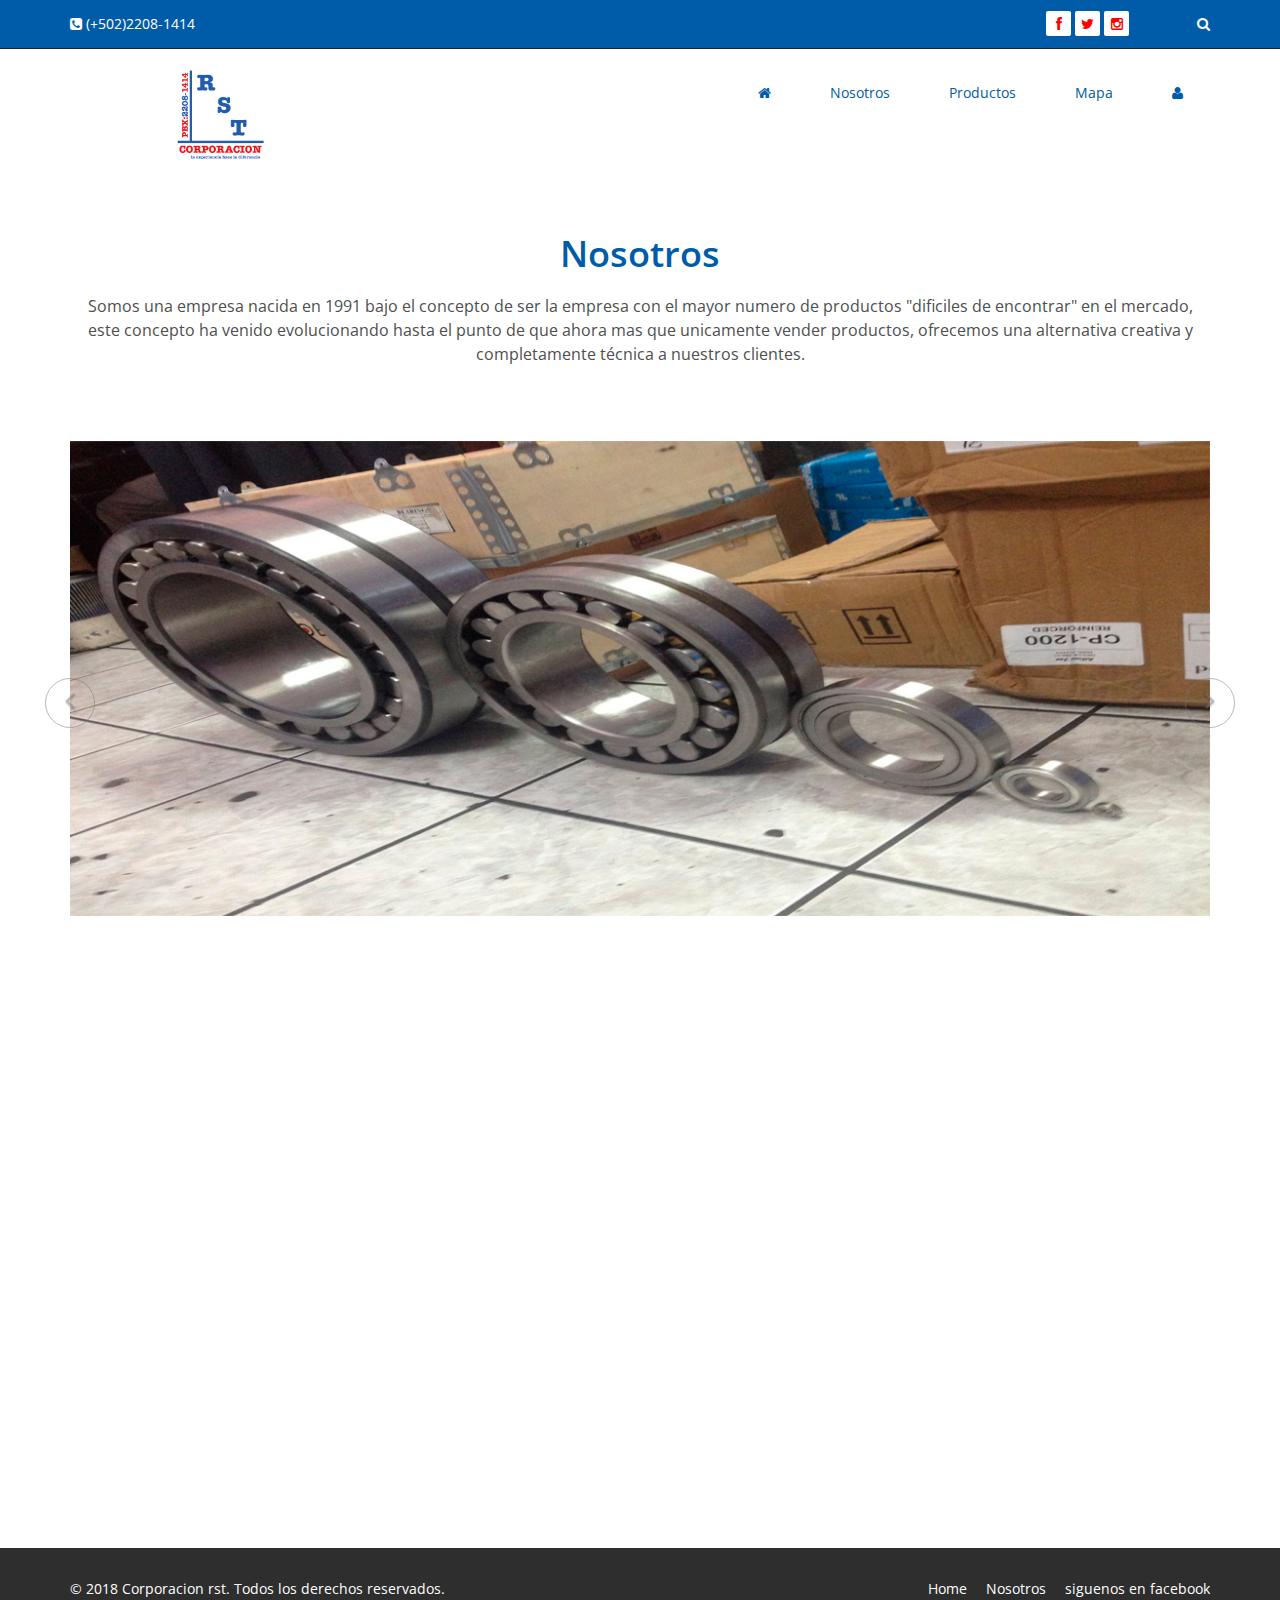
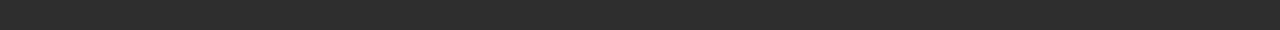
<file: about-us.html>
<!DOCTYPE html>
<html lang="en">
<head>
    <meta charset="utf-8">
    <meta name="viewport" content="width=device-width, initial-scale=1.0">
    <meta name="description" content="">
    <meta name="author" content="">
    <title>Corporacion RST| Bienvenido</title>
    <link href="css/bootstrap.min.css" rel="stylesheet">
    <link href="css/font-awesome.min.css" rel="stylesheet">
    <link href="css/prettyPhoto.css" rel="stylesheet">
    <link href="css/animate.min.css" rel="stylesheet">
    <link href="css/main.css" rel="stylesheet">
    <link href="css/responsive.css" rel="stylesheet">
    <!--[if lt IE 9]>
    <script src="js/html5shiv.js"></script>
    <script src="js/respond.min.js"></script>
    <![endif]-->       
    <link rel="shortcut icon" href="images/ico/favicon.ico">
    <link rel="apple-touch-icon-precomposed" sizes="144x144" href="images/ico/apple-touch-icon-144-precomposed.png">
    <link rel="apple-touch-icon-precomposed" sizes="114x114" href="images/ico/apple-touch-icon-114-precomposed.png">
    <link rel="apple-touch-icon-precomposed" sizes="72x72" href="images/ico/apple-touch-icon-72-precomposed.png">
    <link rel="apple-touch-icon-precomposed" href="images/ico/apple-touch-icon-57-precomposed.png">
</head><!--/head-->
<body>

    <header id="header">
        <div class="top-bar">
            <div class="container">
                <div class="row">
                    <div class="col-sm-6 col-xs-4">
                        <div class="top-number"><p><i class="fa fa-phone-square"></i>  (+502)2208-1414</p></div>
                    </div>
                    <div class="col-sm-6 col-xs-8">
                       <div class="social">
                            <ul class="social-share">
                                <li><a href="https://www.facebook.com/corporacionrst"><i class="fa fa-facebook"></i></a></li>
                                <li><a href="https://www.twitter.com/corporacionrst"><i class="fa fa-twitter"></i></a></li>
                                <li><a href="https://www.instagram.com/corporacionrst"><i class="fa fa-instagram"></i></a></li>
                            </ul>
                            <div class="search">
                                <form role="form">
                                    <input type="text" class="search-form" autocomplete="off" placeholder="Search">
                                    <i class="fa fa-search"></i>
                                </form>
                           </div>
                       </div>
                    </div>
                </div>
            </div><!--/.container-->
        </div><!--/.top-bar-->

        <nav class="navbar navbar-inverse" role="banner">
            <div class="container">
                <div class="navbar-header">
                    <button type="button" class="navbar-toggle" data-toggle="collapse" data-target=".navbar-collapse">
                        <span class="sr-only">Toggle navigation</span>
                        <span class="icon-bar"></span>
                        <span class="icon-bar"></span>
                        <span class="icon-bar"></span>
                    </button>
                    <a class="navbar-brand" href="index.html"><img src="images/logo.gif" alt="logo" height="100" width="200"></a>
                </div>
                
                <div class="collapse navbar-collapse navbar-right">
                    <ul class="nav navbar-nav">
                        <li><a href="index.html"><i class="fa fa-home"></i></a></li>
                        <li><a href="about-us.html">Nosotros</a></li>
                        <li><a href="portfolio.html">Productos</a></li>
                        <li><a href="contact-us.html">Mapa</a></li>
                        <li><a href="login"><i class="fa fa-user"></i></a></li>
                                                
                    </ul>
                </div>
            </div><!--/.container-->
        </nav><!--/nav-->
        
    </header><!--/header-->








    <section id="about-us">
        <div class="container">
			<div class="center wow fadeInDown">
				<h2>Nosotros</h2>
				<p class="lead">Somos una empresa nacida en 1991 bajo el concepto de ser la empresa con el mayor numero de productos "dificiles de encontrar" en el mercado, este concepto ha venido evolucionando hasta el punto de que ahora mas que unicamente vender productos, ofrecemos una alternativa creativa y completamente técnica a nuestros clientes.</p>
			</div>
			
			<!-- about us slider -->
			<div id="about-slider">
				<div id="carousel-slider" class="carousel slide" data-ride="carousel">
					<!-- Indicators -->
				  	<ol class="carousel-indicators visible-xs">
					    <li data-target="#carousel-slider" data-slide-to="0" class="active"></li>
					    <li data-target="#carousel-slider" data-slide-to="1"></li>
					    <li data-target="#carousel-slider" data-slide-to="2"></li>
				  	</ol>

					<div class="carousel-inner">
						<div class="item active">
							<img src="images/slider_one.jpg" class="img-responsive" alt=""> 
					   </div>
					   <div class="item">
							<img src="images/slider_one.jpg" class="img-responsive" alt=""> 
					   </div> 
					   <div class="item">
							<img src="images/slider_one.jpg" class="img-responsive" alt=""> 
					   </div> 
					</div>
					
					<a class="left carousel-control hidden-xs" href="#carousel-slider" data-slide="prev">
						<i class="fa fa-angle-left"></i> 
					</a>
					
					<a class=" right carousel-control hidden-xs"href="#carousel-slider" data-slide="next">
						<i class="fa fa-angle-right"></i> 
					</a>
				</div> <!--/#carousel-slider-->
			</div><!--/#about-slider-->
			
			
			<!-- Our Skill -->
			<div class="skill-wrap clearfix">
			
				<div class="center wow fadeInDown">
					<h2>Eficiencia</h2>
					<p class="lead">Como parte de la filosofía fundad en 1991, nos hemos enfocado en buscar soluciones a productos que incluso pueden estar descontinuados, entre los cuales resaltamos los siguientes:</p>
				</div>
				
				<div class="row">
		
					<div class="col-sm-3">
						<div class="sinlge-skill wow fadeInDown" data-wow-duration="1000ms" data-wow-delay="300ms">
							<div class="joomla-skill">                                   
								<p><em>95%</em></p>
								<p>Cojinetes</p>
							</div>
						</div>
					</div>
					
					 <div class="col-sm-3">
						<div class="sinlge-skill wow fadeInDown" data-wow-duration="1000ms" data-wow-delay="600ms">
							<div class="html-skill">                                  
								<p><em>98%</em></p>
								<p>Chumaceras</p>
							</div>
						</div>
					</div>
					
					<div class="col-sm-3">
						<div class="sinlge-skill wow fadeInDown" data-wow-duration="1000ms" data-wow-delay="900ms">
							<div class="css-skill">                                    
								<p><em>80%</em></p>
								<p>Automotriz</p>
							</div>
						</div>
					</div>
					
					 <div class="col-sm-3">
						<div class="sinlge-skill wow fadeInDown" data-wow-duration="1000ms" data-wow-delay="1200ms">
							<div class="wp-skill">
								<p><em>90%</em></p>
								<p>Tramsisión</p>                                     
							</div>
						</div>
					</div>
					
				</div>
	
            </div><!--/.our-skill-->
			
</section>










    <footer id="footer" class="midnight-blue">
        <div class="container">
            <div class="row">
                <div class="col-sm-6">
                    &copy; 2018 <a target="_blank" href="https://www.corporacionrst.com/" title="La experiencia hace la diferencia">Corporacion rst</a>. Todos los derechos reservados.
                </div>
                <div class="col-sm-6">
                    <ul class="pull-right">
                        <li><a href="/">Home</a></li>
                        <li><a href="/nosotros">Nosotros</a></li>
                        <li><a href="https://www.facebook.com/corporacionrst">siguenos en facebook</a></li>
                    </ul>
                </div>
            </div>
        </div>
    </footer><!--/#footer-->

    <script src="js/jquery.js"></script>
    <script src="js/bootstrap.min.js"></script>
    <script src="js/jquery.prettyPhoto.js"></script>
    <script src="js/jquery.isotope.min.js"></script>
    <script src="js/main.js"></script>
    <script src="js/wow.min.js"></script>
</body>
</html>
</file>
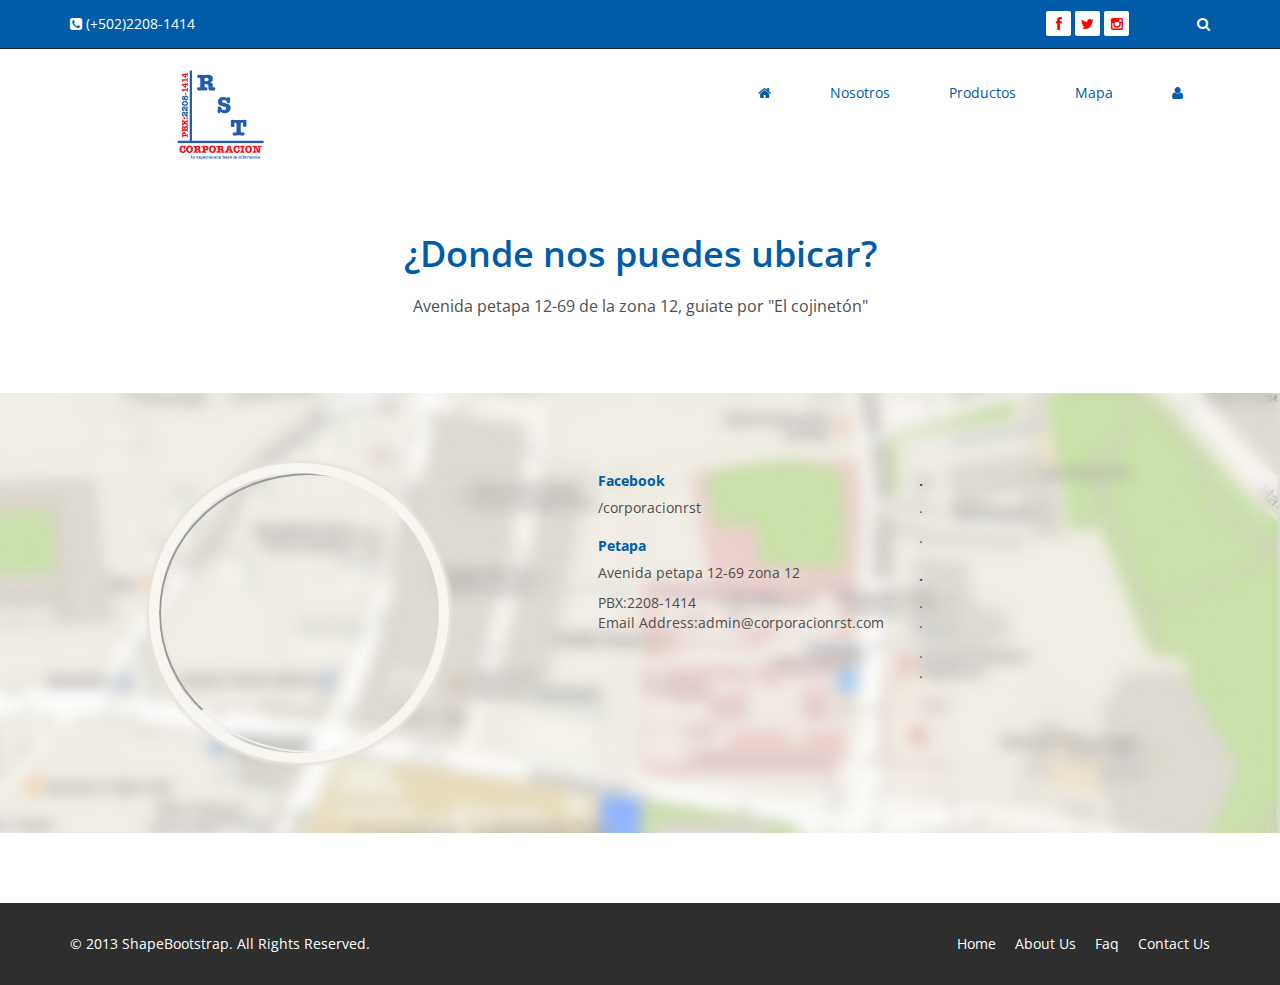
<file: contact-us.html>
<!DOCTYPE html>
<html lang="en">
<head>
    <meta charset="utf-8">
    <meta name="viewport" content="width=device-width, initial-scale=1.0">
    <meta name="description" content="">
    <meta name="author" content="">
    <title>Corporacion RST| Bienvenido</title>
    <link href="css/bootstrap.min.css" rel="stylesheet">
    <link href="css/font-awesome.min.css" rel="stylesheet">
    <link href="css/prettyPhoto.css" rel="stylesheet">
    <link href="css/animate.min.css" rel="stylesheet">
    <link href="css/main.css" rel="stylesheet">
    <link href="css/responsive.css" rel="stylesheet">
    <!--[if lt IE 9]>
    <script src="js/html5shiv.js"></script>
    <script src="js/respond.min.js"></script>
    <![endif]-->       
    <link rel="shortcut icon" href="images/ico/favicon.ico">
    <link rel="apple-touch-icon-precomposed" sizes="144x144" href="images/ico/apple-touch-icon-144-precomposed.png">
    <link rel="apple-touch-icon-precomposed" sizes="114x114" href="images/ico/apple-touch-icon-114-precomposed.png">
    <link rel="apple-touch-icon-precomposed" sizes="72x72" href="images/ico/apple-touch-icon-72-precomposed.png">
    <link rel="apple-touch-icon-precomposed" href="images/ico/apple-touch-icon-57-precomposed.png">
</head><!--/head-->
<body>

    <header id="header">
        <div class="top-bar">
            <div class="container">
                <div class="row">
                    <div class="col-sm-6 col-xs-4">
                        <div class="top-number"><p><i class="fa fa-phone-square"></i>  (+502)2208-1414</p></div>
                    </div>
                    <div class="col-sm-6 col-xs-8">
                       <div class="social">
                            <ul class="social-share">
                                <li><a href="https://www.facebook.com/corporacionrst"><i class="fa fa-facebook"></i></a></li>
                                <li><a href="https://www.twitter.com/corporacionrst"><i class="fa fa-twitter"></i></a></li>
                                <li><a href="https://www.instagram.com/corporacionrst"><i class="fa fa-instagram"></i></a></li>
                            </ul>
                            <div class="search">
                                <form role="form">
                                    <input type="text" class="search-form" autocomplete="off" placeholder="Search">
                                    <i class="fa fa-search"></i>
                                </form>
                           </div>
                       </div>
                    </div>
                </div>
            </div><!--/.container-->
        </div><!--/.top-bar-->

        <nav class="navbar navbar-inverse" role="banner">
            <div class="container">
                <div class="navbar-header">
                    <button type="button" class="navbar-toggle" data-toggle="collapse" data-target=".navbar-collapse">
                        <span class="sr-only">Toggle navigation</span>
                        <span class="icon-bar"></span>
                        <span class="icon-bar"></span>
                        <span class="icon-bar"></span>
                    </button>
                    <a class="navbar-brand" href="index.html"><img src="images/logo.gif" alt="logo" height="100" width="200"></a>
                </div>
                
                <div class="collapse navbar-collapse navbar-right">
                    <ul class="nav navbar-nav">
                        <li><a href="index.html"><i class="fa fa-home"></i></a></li>
                        <li><a href="about-us.html">Nosotros</a></li>
                        <li><a href="portfolio.html">Productos</a></li>
                        <li><a href="contact-us.html">Mapa</a></li>
                        <li><a href="login"><i class="fa fa-user"></i></a></li>
                                                
                    </ul>
                </div>
            </div><!--/.container-->
        </nav><!--/nav-->
        
    </header><!--/header-->

















    <section id="contact-info">
        <div class="center">                
            <h2>¿Donde nos puedes ubicar?</h2>
            <p class="lead">Avenida petapa 12-69 de la zona 12, guiate por "El cojinetón"</p>
        </div>
        <div class="gmap-area">
            <div class="container">
                <div class="row">
                    <div class="col-sm-5 text-center">
                        <div class="gmap">
                            <iframe src="https://www.google.com/maps/d/u/0/embed?mid=167PYazxKLZcn0lWR_Ab3N_bYQ_OOHtBz" width="640" height="480"></iframe>

                        </div>
                    </div>

                    <div class="col-sm-7 map-content">
                        <ul class="row">
                            <li class="col-sm-6">
                                <address>
                                    <h5>Facebook</h5>
                                    <p>/corporacionrst</p>
                                    </address>

                                <address>
                                    <h5>Petapa</h5>
                                    <p>Avenida petapa 12-69 zona 12</p>                                
                                    <p>PBX:2208-1414 <br>
                                    Email Address:admin@corporacionrst.com</p>
                                </address>
                            </li>


                            <li class="col-sm-6">
                                <address>
                                    <h5>.</h5>
                                    <p>.</p>
                                    <p>.</p>
                                </address>

                                <address>
                                    <h5>.</h5>
                                    <p>.<br>
                                    .</p>
                                    <p>.<br>
                                    .</p>
                                </address>
                            </li>
                        </ul>
                    </div>
                </div>
            </div>
        </div>
    </section>  <!--/gmap_area -->



















    <footer id="footer" class="midnight-blue">
        <div class="container">
            <div class="row">
                <div class="col-sm-6">
                    &copy; 2013 <a target="_blank" href="https://shapebootstrap.net/" title="Free Twitter Bootstrap WordPress Themes and HTML templates">ShapeBootstrap</a>. All Rights Reserved.
                </div>
                <div class="col-sm-6">
                    <ul class="pull-right">
                        <li><a href="#">Home</a></li>
                        <li><a href="#">About Us</a></li>
                        <li><a href="#">Faq</a></li>
                        <li><a href="#">Contact Us</a></li>
                    </ul>
                </div>
            </div>
        </div>
    </footer><!--/#footer-->

    <script src="js/jquery.js"></script>
    <script src="js/bootstrap.min.js"></script>
    <script src="js/jquery.prettyPhoto.js"></script>
    <script src="js/jquery.isotope.min.js"></script>
    <script src="js/main.js"></script>
    <script src="js/wow.min.js"></script>
</body>
</html>
</file>
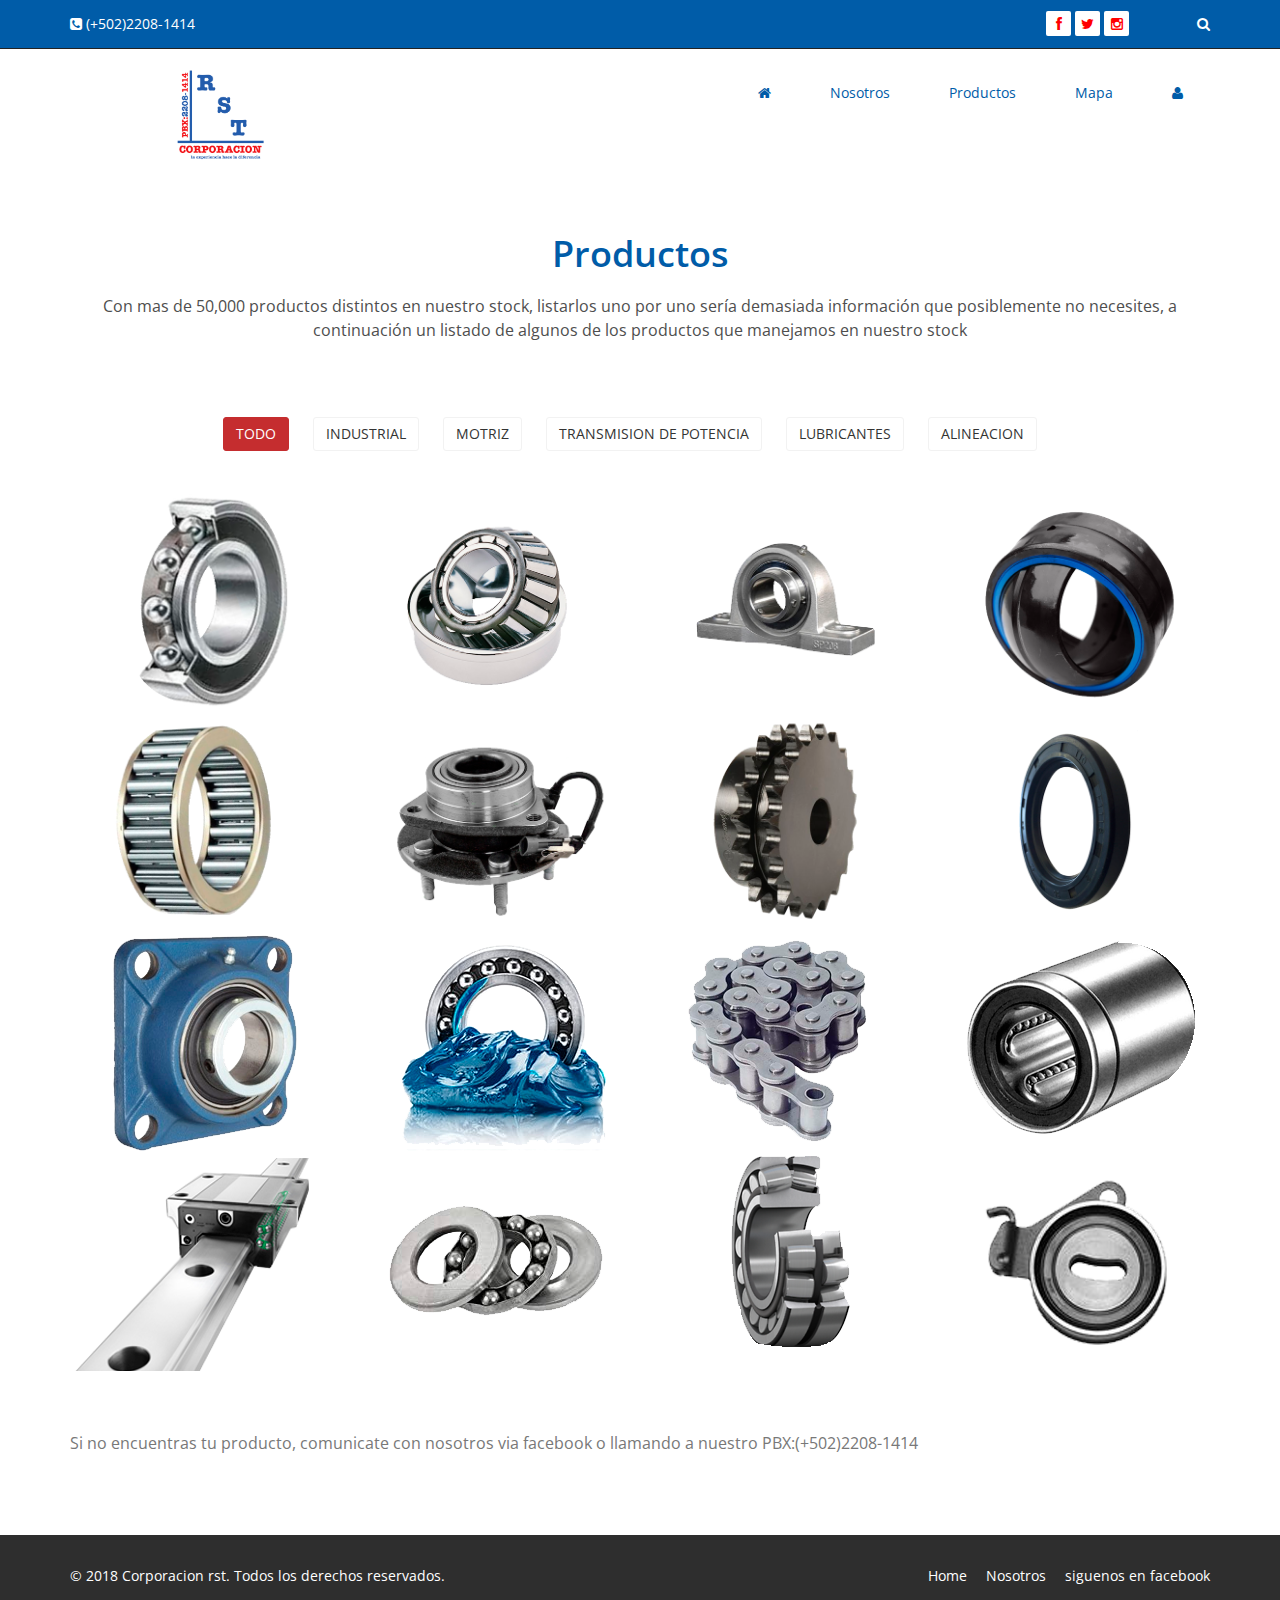
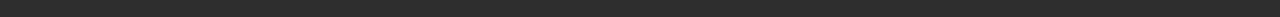
<file: portfolio.html>
<!DOCTYPE html>
<html lang="en">
<head>
    <meta charset="utf-8">
    <meta name="viewport" content="width=device-width, initial-scale=1.0">
    <meta name="description" content="">
    <meta name="author" content="">
    <title>Corporacion RST| Bienvenido</title>
    <link href="css/bootstrap.min.css" rel="stylesheet">
    <link href="css/font-awesome.min.css" rel="stylesheet">
    <link href="css/prettyPhoto.css" rel="stylesheet">
    <link href="css/animate.min.css" rel="stylesheet">
    <link href="css/main.css" rel="stylesheet">
    <link href="css/responsive.css" rel="stylesheet">
    <!--[if lt IE 9]>
    <script src="js/html5shiv.js"></script>
    <script src="js/respond.min.js"></script>
    <![endif]-->       
    <link rel="shortcut icon" href="images/ico/favicon.ico">
    <link rel="apple-touch-icon-precomposed" sizes="144x144" href="images/ico/apple-touch-icon-144-precomposed.png">
    <link rel="apple-touch-icon-precomposed" sizes="114x114" href="images/ico/apple-touch-icon-114-precomposed.png">
    <link rel="apple-touch-icon-precomposed" sizes="72x72" href="images/ico/apple-touch-icon-72-precomposed.png">
    <link rel="apple-touch-icon-precomposed" href="images/ico/apple-touch-icon-57-precomposed.png">
</head><!--/head-->
<body>

    <header id="header">
        <div class="top-bar">
            <div class="container">
                <div class="row">
                    <div class="col-sm-6 col-xs-4">
                        <div class="top-number"><p><i class="fa fa-phone-square"></i>  (+502)2208-1414</p></div>
                    </div>
                    <div class="col-sm-6 col-xs-8">
                       <div class="social">
                            <ul class="social-share">
                                <li><a href="https://www.facebook.com/corporacionrst"><i class="fa fa-facebook"></i></a></li>
                                <li><a href="https://www.twitter.com/corporacionrst"><i class="fa fa-twitter"></i></a></li>
                                <li><a href="https://www.instagram.com/corporacionrst"><i class="fa fa-instagram"></i></a></li>
                            </ul>
                            <div class="search">
                                <form role="form">
                                    <input type="text" class="search-form" autocomplete="off" placeholder="Search">
                                    <i class="fa fa-search"></i>
                                </form>
                           </div>
                       </div>
                    </div>
                </div>
            </div><!--/.container-->
        </div><!--/.top-bar-->

        <nav class="navbar navbar-inverse" role="banner">
            <div class="container">
                <div class="navbar-header">
                    <button type="button" class="navbar-toggle" data-toggle="collapse" data-target=".navbar-collapse">
                        <span class="sr-only">Toggle navigation</span>
                        <span class="icon-bar"></span>
                        <span class="icon-bar"></span>
                        <span class="icon-bar"></span>
                    </button>
                    <a class="navbar-brand" href="index.html"><img src="images/logo.gif" alt="logo" height="100" width="200"></a>
                </div>
                
                <div class="collapse navbar-collapse navbar-right">
                    <ul class="nav navbar-nav">
                        <li><a href="index.html"><i class="fa fa-home"></i></a></li>
                        <li><a href="about-us.html">Nosotros</a></li>
                        <li><a href="portfolio.html">Productos</a></li>
                        <li><a href="contact-us.html">Mapa</a></li>
                        <li><a href="login"><i class="fa fa-user"></i></a></li>
                                                
                    </ul>
                </div>
            </div><!--/.container-->
        </nav><!--/nav-->
        
    </header><!--/header-->


















    <section id="portfolio">
        <div class="container">
            <div class="center">
               <h2>Productos</h2>
               <p class="lead">Con mas de 50,000 productos distintos en nuestro stock, listarlos uno por uno sería demasiada información que posiblemente no necesites, a continuación un listado de algunos de los productos que manejamos en nuestro stock</p>
            </div>
        

            <ul class="portfolio-filter text-center">
                <li><a class="btn btn-default active" href="#" data-filter="*">Todo</a></li>
                <li><a class="btn btn-default" href="#" data-filter=".industrial">industrial</a></li>
                <li><a class="btn btn-default" href="#" data-filter=".motriz">motriz</a></li>
                <li><a class="btn btn-default" href="#" data-filter=".Transmision">Transmision de potencia</a></li>
                <li><a class="btn btn-default" href="#" data-filter=".lub">Lubricantes</a></li>
                <li><a class="btn btn-default" href="#" data-filter=".alinea">Alineacion</a></li>
            </ul><!--/#portfolio-filter-->

            <div class="row">
                <div class="portfolio-items">
                    <div class="portfolio-item industrial motriz col-xs-12 col-sm-4 col-md-3">
                        <div class="recent-work-wrap">
                            <img class="img-responsive" src="images/portfolio/recent/item1.png" alt="">
                            <div class="overlay">
                                <div class="recent-work-inner">
                                    <h3><a href="#">Cojinete</a></h3>
                                    <p>Rigido de bolas</p>
                                </div> 
                            </div>
                        </div>
                    </div><!--/.portfolio-item-->

                    <div class="portfolio-item industrial motriz col-xs-12 col-sm-4 col-md-3">
                        <div class="recent-work-wrap">
                            <img class="img-responsive" src="images/portfolio/recent/item2.png" alt="">
                            <div class="overlay">
                                <div class="recent-work-inner">
                                    <h3><a href="#">Cojinete</a></h3>
                                    <p>Rodillos cónico</p>
                                </div> 
                            </div>
                        </div>          
                    </div><!--/.portfolio-item-->

                    <div class="portfolio-item industrial Transmision col-xs-12 col-sm-4 col-md-3">
                        <div class="recent-work-wrap">
                            <img class="img-responsive" src="images/portfolio/recent/item3.png" alt="">
                            <div class="overlay">
                                <div class="recent-work-inner">
                                    <h3><a href="#">Chumacera</a></h3>
                                    <p>De banco</p>
                                </div> 
                            </div>
                        </div>        
                    </div><!--/.portfolio-item-->

                    <div class="portfolio-item industrial alinea col-xs-12 col-sm-4 col-md-3">
                        <div class="recent-work-wrap">
                            <img class="img-responsive" src="images/portfolio/recent/item4.png" alt="">
                            <div class="overlay">
                                <div class="recent-work-inner">
                                    <h3><a href="#">Rotula</a></h3>
                                    <p>Ojo de buey</p>
                                </div> 
                            </div>
                        </div>           
                    </div><!--/.portfolio-item-->
          
                    <div class="portfolio-item industrial motriz alinea col-xs-12 col-sm-4 col-md-3">
                        <div class="recent-work-wrap">
                            <img class="img-responsive" src="images/portfolio/recent/item5.png" alt="">
                            <div class="overlay">
                                <div class="recent-work-inner">
                                    <h3><a href="#">Cojinete</a></h3>
                                    <p>Jaula de agujas</p>
                                </div> 
                            </div>
                        </div>      
                    </div><!--/.portfolio-item-->

                    <div class="portfolio-item motriz col-xs-12 col-sm-4 col-md-3">
                        <div class="recent-work-wrap">
                            <img class="img-responsive" src="images/portfolio/recent/item6.png" alt="">
                            <div class="overlay">
                                <div class="recent-work-inner">
                                    <h3><a href="#">Bufa</a></h3>
                                    <p>de rueda</p>
                                    
                                </div> 
                            </div>
                        </div>         
                    </div><!--/.portfolio-item-->

                    <div class="portfolio-item industrial Transmision col-xs-12 col-sm-4 col-md-3">
                        <div class="recent-work-wrap">
                            <img class="img-responsive" src="images/portfolio/recent/item7.png" alt="">
                            <div class="overlay">
                                <div class="recent-work-inner">
                                    <h3><a href="#">Sprocket</a></h3>
                                    <p>Dentado</p>
                                </div> 
                            </div>
                        </div>          
                    </div><!--/.portfolio-item-->

                    <div class="portfolio-item industrial motriz lub col-xs-12 col-sm-4 col-md-3">
                        <div class="recent-work-wrap">
                            <img class="img-responsive" src="images/portfolio/recent/item8.png" alt="">
                            <div class="overlay">
                                <div class="recent-work-inner">
                                    <h3><a href="#">Retenedor</a></h3>
                                    <p>De grasa</p>
                                   
                                </div> 
                            </div>
                        </div>          
                    </div><!--/.portfolio-item-->




                    <div class="portfolio-item industrial Transmision col-xs-12 col-sm-4 col-md-3">
                        <div class="recent-work-wrap">
                            <img class="img-responsive" src="images/portfolio/recent/item9.png" alt="">
                            <div class="overlay">
                                <div class="recent-work-inner">
                                    <h3><a href="#">Chumacera</a></h3>
                                    <p>De pared</p>
                                   
                                </div> 
                            </div>
                        </div>          
                    </div>
                    <div class="portfolio-item motriz  industrial lub col-xs-12 col-sm-4 col-md-3">
                        <div class="recent-work-wrap">
                            <img class="img-responsive" src="images/portfolio/recent/item10.png" alt="">
                            <div class="overlay">
                                <div class="recent-work-inner">
                                    <h3><a href="#">Grasa</a></h3>
                                    <p>Para rodamientos</p>
                                   
                                </div> 
                            </div>
                        </div>          
                    </div>
                    <div class="portfolio-item industrial Transmision col-xs-12 col-sm-4 col-md-3">
                        <div class="recent-work-wrap">
                            <img class="img-responsive" src="images/portfolio/recent/item11.png" alt="">
                            <div class="overlay">
                                <div class="recent-work-inner">
                                    <h3><a href="#">Cadena</a></h3>
                                    <p>De rodillos</p>
                                   
                                </div> 
                            </div>
                        </div>          
                    </div>
                    <div class="portfolio-item industrial alinea col-xs-12 col-sm-4 col-md-3">
                        <div class="recent-work-wrap">
                            <img class="img-responsive" src="images/portfolio/recent/item12.png" alt="">
                            <div class="overlay">
                                <div class="recent-work-inner">
                                    <h3><a href="#">Lineal</a></h3>
                                    <p>De bolas</p>
                                   
                                </div> 
                            </div>
                        </div>          
                    </div>



                    <div class="portfolio-item industrial alinea col-xs-12 col-sm-4 col-md-3">
                        <div class="recent-work-wrap">
                            <img class="img-responsive" src="images/portfolio/recent/item13.png" alt="">
                            <div class="overlay">
                                <div class="recent-work-inner">
                                    <h3><a href="#">Lineal</a></h3>
                                    <p>De carrito</p>
                                   
                                </div> 
                            </div>
                        </div>          
                    </div>
                    <div class="portfolio-item motriz alinea col-xs-12 col-sm-4 col-md-3">
                        <div class="recent-work-wrap">
                            <img class="img-responsive" src="images/portfolio/recent/item14.png" alt="">
                            <div class="overlay">
                                <div class="recent-work-inner">
                                    <h3><a href="#">Axial</a></h3>
                                    <p>De bolas</p>
                                   
                                </div> 
                            </div>
                        </div>          
                    </div>
                    <div class="portfolio-item industrial alinea col-xs-12 col-sm-4 col-md-3">
                        <div class="recent-work-wrap">
                            <img class="img-responsive" src="images/portfolio/recent/item15.png" alt="">
                            <div class="overlay">
                                <div class="recent-work-inner">
                                    <h3><a href="#">Rodillos</a></h3>
                                    <p>Esféricos</p>
                                   
                                </div> 
                            </div>
                        </div>          
                    </div>
                    <div class="portfolio-item motriz col-xs-12 col-sm-4 col-md-3">
                        <div class="recent-work-wrap">
                            <img class="img-responsive" src="images/portfolio/recent/item16.png" alt="">
                            <div class="overlay">
                                <div class="recent-work-inner">
                                    <h3><a href="#">Tensor</a></h3>
                                    <p>De Fajas</p>
                                   
                                </div> 
                            </div>
                        </div>          
                    </div>
                </div>
            </div>
            <h3>Si no encuentras tu producto, comunicate con nosotros via facebook o llamando a nuestro PBX:(+502)2208-1414</h3>
        </div>
    </section><!--/#portfolio-item-->
    

















    <footer id="footer" class="midnight-blue">
        <div class="container">
            <div class="row">
                <div class="col-sm-6">
                    &copy; 2018 <a target="_blank" href="https://www.corporacionrst.com/" title="La experiencia hace la diferencia">Corporacion rst</a>. Todos los derechos reservados.
                </div>
                <div class="col-sm-6">
                    <ul class="pull-right">
                        <li><a href="/">Home</a></li>
                        <li><a href="/nosotros">Nosotros</a></li>
                        <li><a href="https://www.facebook.com/corporacionrst">siguenos en facebook</a></li>
                    </ul>
                </div>
            </div>
        </div>
    </footer><!--/#footer-->

    <script src="js/jquery.js"></script>
    <script src="js/bootstrap.min.js"></script>
    <script src="js/jquery.prettyPhoto.js"></script>
    <script src="js/jquery.isotope.min.js"></script>
    <script src="js/main.js"></script>
    <script src="js/wow.min.js"></script>
</body>
</html>
</file>
<file: css/prettyPhoto.css>
div.pp_default .pp_top,div.pp_default .pp_top .pp_middle,div.pp_default .pp_top .pp_left,div.pp_default .pp_top .pp_right,div.pp_default .pp_bottom,div.pp_default .pp_bottom .pp_left,div.pp_default .pp_bottom .pp_middle,div.pp_default .pp_bottom .pp_right{height:13px}
div.pp_default .pp_top .pp_left{background:url(../images/prettyPhoto/default/sprite.png) -78px -93px no-repeat}
div.pp_default .pp_top .pp_middle{background:url(../images/prettyPhoto/default/sprite_x.png) top left repeat-x}
div.pp_default .pp_top .pp_right{background:url(../images/prettyPhoto/default/sprite.png) -112px -93px no-repeat}
div.pp_default .pp_content .ppt{color:#f8f8f8}
div.pp_default .pp_content_container .pp_left{background:url(../images/prettyPhoto/default/sprite_y.png) -7px 0 repeat-y;padding-left:13px}
div.pp_default .pp_content_container .pp_right{background:url(../images/prettyPhoto/default/sprite_y.png) top right repeat-y;padding-right:13px}
div.pp_default .pp_next:hover{background:url(../images/prettyPhoto/default/sprite_next.png) center right no-repeat;cursor:pointer}
div.pp_default .pp_previous:hover{background:url(../images/prettyPhoto/default/sprite_prev.png) center left no-repeat;cursor:pointer}
div.pp_default .pp_expand{background:url(../images/prettyPhoto/default/sprite.png) 0 -29px no-repeat;cursor:pointer;width:28px;height:28px}
div.pp_default .pp_expand:hover{background:url(../images/prettyPhoto/default/sprite.png) 0 -56px no-repeat;cursor:pointer}
div.pp_default .pp_contract{background:url(../images/prettyPhoto/default/sprite.png) 0 -84px no-repeat;cursor:pointer;width:28px;height:28px}
div.pp_default .pp_contract:hover{background:url(../images/prettyPhoto/default/sprite.png) 0 -113px no-repeat;cursor:pointer}
div.pp_default .pp_close{width:30px;height:30px;background:url(../images/prettyPhoto/default/sprite.png) 2px 1px no-repeat;cursor:pointer}
div.pp_default .pp_gallery ul li a{background:url(../images/prettyPhoto/default/default_thumb.png) center center #f8f8f8;border:1px solid #aaa}
div.pp_default .pp_social{margin-top:7px}
div.pp_default .pp_gallery a.pp_arrow_previous,div.pp_default .pp_gallery a.pp_arrow_next{position:static;left:auto}
div.pp_default .pp_nav .pp_play,div.pp_default .pp_nav .pp_pause{background:url(../images/prettyPhoto/default/sprite.png) -51px 1px no-repeat;height:30px;width:30px}
div.pp_default .pp_nav .pp_pause{background-position:-51px -29px}
div.pp_default a.pp_arrow_previous,div.pp_default a.pp_arrow_next{background:url(../images/prettyPhoto/default/sprite.png) -31px -3px no-repeat;height:20px;width:20px;margin:4px 0 0}
div.pp_default a.pp_arrow_next{left:52px;background-position:-82px -3px}
div.pp_default .pp_content_container .pp_details{margin-top:5px}
div.pp_default .pp_nav{clear:none;height:30px;width:110px;position:relative}
div.pp_default .pp_nav .currentTextHolder{font-family:Georgia;font-style:italic;color:#999;font-size:11px;left:75px;line-height:25px;position:absolute;top:2px;margin:0;padding:0 0 0 10px}
div.pp_default .pp_close:hover,div.pp_default .pp_nav .pp_play:hover,div.pp_default .pp_nav .pp_pause:hover,div.pp_default .pp_arrow_next:hover,div.pp_default .pp_arrow_previous:hover{opacity:0.7}
div.pp_default .pp_description{font-size:11px;font-weight:700;line-height:14px;margin:5px 50px 5px 0}
div.pp_default .pp_bottom .pp_left{background:url(../images/prettyPhoto/default/sprite.png) -78px -127px no-repeat}
div.pp_default .pp_bottom .pp_middle{background:url(../images/prettyPhoto/default/sprite_x.png) bottom left repeat-x}
div.pp_default .pp_bottom .pp_right{background:url(../images/prettyPhoto/default/sprite.png) -112px -127px no-repeat}
div.pp_default .pp_loaderIcon{background:url(../images/prettyPhoto/default/loader.gif) center center no-repeat}
div.light_rounded .pp_top .pp_left{background:url(../images/prettyPhoto/light_rounded/sprite.png) -88px -53px no-repeat}
div.light_rounded .pp_top .pp_right{background:url(../images/prettyPhoto/light_rounded/sprite.png) -110px -53px no-repeat}
div.light_rounded .pp_next:hover{background:url(../images/prettyPhoto/light_rounded/btnNext.png) center right no-repeat;cursor:pointer}
div.light_rounded .pp_previous:hover{background:url(../images/prettyPhoto/light_rounded/btnPrevious.png) center left no-repeat;cursor:pointer}
div.light_rounded .pp_expand{background:url(../images/prettyPhoto/light_rounded/sprite.png) -31px -26px no-repeat;cursor:pointer}
div.light_rounded .pp_expand:hover{background:url(../images/prettyPhoto/light_rounded/sprite.png) -31px -47px no-repeat;cursor:pointer}
div.light_rounded .pp_contract{background:url(../images/prettyPhoto/light_rounded/sprite.png) 0 -26px no-repeat;cursor:pointer}
div.light_rounded .pp_contract:hover{background:url(../images/prettyPhoto/light_rounded/sprite.png) 0 -47px no-repeat;cursor:pointer}
div.light_rounded .pp_close{width:75px;height:22px;background:url(../images/prettyPhoto/light_rounded/sprite.png) -1px -1px no-repeat;cursor:pointer}
div.light_rounded .pp_nav .pp_play{background:url(../images/prettyPhoto/light_rounded/sprite.png) -1px -100px no-repeat;height:15px;width:14px}
div.light_rounded .pp_nav .pp_pause{background:url(../images/prettyPhoto/light_rounded/sprite.png) -24px -100px no-repeat;height:15px;width:14px}
div.light_rounded .pp_arrow_previous{background:url(../images/prettyPhoto/light_rounded/sprite.png) 0 -71px no-repeat}
div.light_rounded .pp_arrow_next{background:url(../images/prettyPhoto/light_rounded/sprite.png) -22px -71px no-repeat}
div.light_rounded .pp_bottom .pp_left{background:url(../images/prettyPhoto/light_rounded/sprite.png) -88px -80px no-repeat}
div.light_rounded .pp_bottom .pp_right{background:url(../images/prettyPhoto/light_rounded/sprite.png) -110px -80px no-repeat}
div.dark_rounded .pp_top .pp_left{background:url(../images/prettyPhoto/dark_rounded/sprite.png) -88px -53px no-repeat}
div.dark_rounded .pp_top .pp_right{background:url(../images/prettyPhoto/dark_rounded/sprite.png) -110px -53px no-repeat}
div.dark_rounded .pp_content_container .pp_left{background:url(../images/prettyPhoto/dark_rounded/contentPattern.png) top left repeat-y}
div.dark_rounded .pp_content_container .pp_right{background:url(../images/prettyPhoto/dark_rounded/contentPattern.png) top right repeat-y}
div.dark_rounded .pp_next:hover{background:url(../images/prettyPhoto/dark_rounded/btnNext.png) center right no-repeat;cursor:pointer}
div.dark_rounded .pp_previous:hover{background:url(../images/prettyPhoto/dark_rounded/btnPrevious.png) center left no-repeat;cursor:pointer}
div.dark_rounded .pp_expand{background:url(../images/prettyPhoto/dark_rounded/sprite.png) -31px -26px no-repeat;cursor:pointer}
div.dark_rounded .pp_expand:hover{background:url(../images/prettyPhoto/dark_rounded/sprite.png) -31px -47px no-repeat;cursor:pointer}
div.dark_rounded .pp_contract{background:url(../images/prettyPhoto/dark_rounded/sprite.png) 0 -26px no-repeat;cursor:pointer}
div.dark_rounded .pp_contract:hover{background:url(../images/prettyPhoto/dark_rounded/sprite.png) 0 -47px no-repeat;cursor:pointer}
div.dark_rounded .pp_close{width:75px;height:22px;background:url(../images/prettyPhoto/dark_rounded/sprite.png) -1px -1px no-repeat;cursor:pointer}
div.dark_rounded .pp_description{margin-right:85px;color:#fff}
div.dark_rounded .pp_nav .pp_play{background:url(../images/prettyPhoto/dark_rounded/sprite.png) -1px -100px no-repeat;height:15px;width:14px}
div.dark_rounded .pp_nav .pp_pause{background:url(../images/prettyPhoto/dark_rounded/sprite.png) -24px -100px no-repeat;height:15px;width:14px}
div.dark_rounded .pp_arrow_previous{background:url(../images/prettyPhoto/dark_rounded/sprite.png) 0 -71px no-repeat}
div.dark_rounded .pp_arrow_next{background:url(../images/prettyPhoto/dark_rounded/sprite.png) -22px -71px no-repeat}
div.dark_rounded .pp_bottom .pp_left{background:url(../images/prettyPhoto/dark_rounded/sprite.png) -88px -80px no-repeat}
div.dark_rounded .pp_bottom .pp_right{background:url(../images/prettyPhoto/dark_rounded/sprite.png) -110px -80px no-repeat}
div.dark_rounded .pp_loaderIcon{background:url(../images/prettyPhoto/dark_rounded/loader.gif) center center no-repeat}
div.dark_square .pp_left,div.dark_square .pp_middle,div.dark_square .pp_right,div.dark_square .pp_content{background:#000}
div.dark_square .pp_description{color:#fff;margin:0 85px 0 0}
div.dark_square .pp_loaderIcon{background:url(../images/prettyPhoto/dark_square/loader.gif) center center no-repeat}
div.dark_square .pp_expand{background:url(../images/prettyPhoto/dark_square/sprite.png) -31px -26px no-repeat;cursor:pointer}
div.dark_square .pp_expand:hover{background:url(../images/prettyPhoto/dark_square/sprite.png) -31px -47px no-repeat;cursor:pointer}
div.dark_square .pp_contract{background:url(../images/prettyPhoto/dark_square/sprite.png) 0 -26px no-repeat;cursor:pointer}
div.dark_square .pp_contract:hover{background:url(../images/prettyPhoto/dark_square/sprite.png) 0 -47px no-repeat;cursor:pointer}
div.dark_square .pp_close{width:75px;height:22px;background:url(../images/prettyPhoto/dark_square/sprite.png) -1px -1px no-repeat;cursor:pointer}
div.dark_square .pp_nav{clear:none}
div.dark_square .pp_nav .pp_play{background:url(../images/prettyPhoto/dark_square/sprite.png) -1px -100px no-repeat;height:15px;width:14px}
div.dark_square .pp_nav .pp_pause{background:url(../images/prettyPhoto/dark_square/sprite.png) -24px -100px no-repeat;height:15px;width:14px}
div.dark_square .pp_arrow_previous{background:url(../images/prettyPhoto/dark_square/sprite.png) 0 -71px no-repeat}
div.dark_square .pp_arrow_next{background:url(../images/prettyPhoto/dark_square/sprite.png) -22px -71px no-repeat}
div.dark_square .pp_next:hover{background:url(../images/prettyPhoto/dark_square/btnNext.png) center right no-repeat;cursor:pointer}
div.dark_square .pp_previous:hover{background:url(../images/prettyPhoto/dark_square/btnPrevious.png) center left no-repeat;cursor:pointer}
div.light_square .pp_expand{background:url(../images/prettyPhoto/light_square/sprite.png) -31px -26px no-repeat;cursor:pointer}
div.light_square .pp_expand:hover{background:url(../images/prettyPhoto/light_square/sprite.png) -31px -47px no-repeat;cursor:pointer}
div.light_square .pp_contract{background:url(../images/prettyPhoto/light_square/sprite.png) 0 -26px no-repeat;cursor:pointer}
div.light_square .pp_contract:hover{background:url(../images/prettyPhoto/light_square/sprite.png) 0 -47px no-repeat;cursor:pointer}
div.light_square .pp_close{width:75px;height:22px;background:url(../images/prettyPhoto/light_square/sprite.png) -1px -1px no-repeat;cursor:pointer}
div.light_square .pp_nav .pp_play{background:url(../images/prettyPhoto/light_square/sprite.png) -1px -100px no-repeat;height:15px;width:14px}
div.light_square .pp_nav .pp_pause{background:url(../images/prettyPhoto/light_square/sprite.png) -24px -100px no-repeat;height:15px;width:14px}
div.light_square .pp_arrow_previous{background:url(../images/prettyPhoto/light_square/sprite.png) 0 -71px no-repeat}
div.light_square .pp_arrow_next{background:url(../images/prettyPhoto/light_square/sprite.png) -22px -71px no-repeat}
div.light_square .pp_next:hover{background:url(../images/prettyPhoto/light_square/btnNext.png) center right no-repeat;cursor:pointer}
div.light_square .pp_previous:hover{background:url(../images/prettyPhoto/light_square/btnPrevious.png) center left no-repeat;cursor:pointer}
div.facebook .pp_top .pp_left{background:url(../images/prettyPhoto/facebook/sprite.png) -88px -53px no-repeat}
div.facebook .pp_top .pp_middle{background:url(../images/prettyPhoto/facebook/contentPatternTop.png) top left repeat-x}
div.facebook .pp_top .pp_right{background:url(../images/prettyPhoto/facebook/sprite.png) -110px -53px no-repeat}
div.facebook .pp_content_container .pp_left{background:url(../images/prettyPhoto/facebook/contentPatternLeft.png) top left repeat-y}
div.facebook .pp_content_container .pp_right{background:url(../images/prettyPhoto/facebook/contentPatternRight.png) top right repeat-y}
div.facebook .pp_expand{background:url(../images/prettyPhoto/facebook/sprite.png) -31px -26px no-repeat;cursor:pointer}
div.facebook .pp_expand:hover{background:url(../images/prettyPhoto/facebook/sprite.png) -31px -47px no-repeat;cursor:pointer}
div.facebook .pp_contract{background:url(../images/prettyPhoto/facebook/sprite.png) 0 -26px no-repeat;cursor:pointer}
div.facebook .pp_contract:hover{background:url(../images/prettyPhoto/facebook/sprite.png) 0 -47px no-repeat;cursor:pointer}
div.facebook .pp_close{width:22px;height:22px;background:url(../images/prettyPhoto/facebook/sprite.png) -1px -1px no-repeat;cursor:pointer}
div.facebook .pp_description{margin:0 37px 0 0}
div.facebook .pp_loaderIcon{background:url(../images/prettyPhoto/facebook/loader.gif) center center no-repeat}
div.facebook .pp_arrow_previous{background:url(../images/prettyPhoto/facebook/sprite.png) 0 -71px no-repeat;height:22px;margin-top:0;width:22px}
div.facebook .pp_arrow_previous.disabled{background-position:0 -96px;cursor:default}
div.facebook .pp_arrow_next{background:url(../images/prettyPhoto/facebook/sprite.png) -32px -71px no-repeat;height:22px;margin-top:0;width:22px}
div.facebook .pp_arrow_next.disabled{background-position:-32px -96px;cursor:default}
div.facebook .pp_nav{margin-top:0}
div.facebook .pp_nav p{font-size:15px;padding:0 3px 0 4px}
div.facebook .pp_nav .pp_play{background:url(../images/prettyPhoto/facebook/sprite.png) -1px -123px no-repeat;height:22px;width:22px}
div.facebook .pp_nav .pp_pause{background:url(../images/prettyPhoto/facebook/sprite.png) -32px -123px no-repeat;height:22px;width:22px}
div.facebook .pp_next:hover{background:url(../images/prettyPhoto/facebook/btnNext.png) center right no-repeat;cursor:pointer}
div.facebook .pp_previous:hover{background:url(../images/prettyPhoto/facebook/btnPrevious.png) center left no-repeat;cursor:pointer}
div.facebook .pp_bottom .pp_left{background:url(../images/prettyPhoto/facebook/sprite.png) -88px -80px no-repeat}
div.facebook .pp_bottom .pp_middle{background:url(../images/prettyPhoto/facebook/contentPatternBottom.png) top left repeat-x}
div.facebook .pp_bottom .pp_right{background:url(../images/prettyPhoto/facebook/sprite.png) -110px -80px no-repeat}
div.pp_pic_holder a:focus{outline:none}
div.pp_overlay{background:#000;display:none;left:0;position:absolute;top:0;width:100%;z-index:9500}
div.pp_pic_holder{display:none;position:absolute;width:100px;z-index:10000}
.pp_content{height:40px;min-width:40px}
* html .pp_content{width:40px}
.pp_content_container{position:relative;text-align:left;width:100%}
.pp_content_container .pp_left{padding-left:20px}
.pp_content_container .pp_right{padding-right:20px}
.pp_content_container .pp_details{float:left;margin:10px 0 2px}
.pp_description{display:none;margin:0}
.pp_social{float:left;margin:0}
.pp_social .facebook{float:left;margin-left:5px;width:55px;overflow:hidden}
.pp_social .twitter{float:left}
.pp_nav{clear:right;float:left;margin:3px 10px 0 0}
.pp_nav p{float:left;white-space:nowrap;margin:2px 4px}
.pp_nav .pp_play,.pp_nav .pp_pause{float:left;margin-right:4px;text-indent:-10000px}
a.pp_arrow_previous,a.pp_arrow_next{display:block;float:left;height:15px;margin-top:3px;overflow:hidden;text-indent:-10000px;width:14px}
.pp_hoverContainer{position:absolute;top:0;width:100%;z-index:2000}
.pp_gallery{display:none;left:50%;margin-top:-50px;position:absolute;z-index:10000}
.pp_gallery div{float:left;overflow:hidden;position:relative}
.pp_gallery ul{float:left;height:35px;position:relative;white-space:nowrap;margin:0 0 0 5px;padding:0}
.pp_gallery ul a{border:1px rgba(0,0,0,0.5) solid;display:block;float:left;height:33px;overflow:hidden}
.pp_gallery ul a img{border:0}
.pp_gallery li{display:block;float:left;margin:0 5px 0 0;padding:0}
.pp_gallery li.default a{background:url(../images/prettyPhoto/facebook/default_thumbnail.gif) 0 0 no-repeat;display:block;height:33px;width:50px}
.pp_gallery .pp_arrow_previous,.pp_gallery .pp_arrow_next{margin-top:7px!important}
a.pp_next{background:url(../images/prettyPhoto/light_rounded/btnNext.png) 10000px 10000px no-repeat;display:block;float:right;height:100%;text-indent:-10000px;width:49%}
a.pp_previous{background:url(../images/prettyPhoto/light_rounded/btnNext.png) 10000px 10000px no-repeat;display:block;float:left;height:100%;text-indent:-10000px;width:49%}
a.pp_expand,a.pp_contract{cursor:pointer;display:none;height:20px;position:absolute;right:30px;text-indent:-10000px;top:10px;width:20px;z-index:20000}
a.pp_close{position:absolute;right:0;top:0;display:block;line-height:22px;text-indent:-10000px}
.pp_loaderIcon{display:block;height:24px;left:50%;position:absolute;top:50%;width:24px;margin:-12px 0 0 -12px}
#pp_full_res{line-height:1!important}
#pp_full_res .pp_inline{text-align:left}
#pp_full_res .pp_inline p{margin:0 0 15px}
div.ppt{color:#fff;display:none;font-size:17px;z-index:9999;margin:0 0 5px 15px}
div.pp_default .pp_content,div.light_rounded .pp_content{background-color:#fff}
div.pp_default #pp_full_res .pp_inline,div.light_rounded .pp_content .ppt,div.light_rounded #pp_full_res .pp_inline,div.light_square .pp_content .ppt,div.light_square #pp_full_res .pp_inline,div.facebook .pp_content .ppt,div.facebook #pp_full_res .pp_inline{color:#000}
div.pp_default .pp_gallery ul li a:hover,div.pp_default .pp_gallery ul li.selected a,.pp_gallery ul a:hover,.pp_gallery li.selected a{border-color:#fff}
div.pp_default .pp_details,div.light_rounded .pp_details,div.dark_rounded .pp_details,div.dark_square .pp_details,div.light_square .pp_details,div.facebook .pp_details{position:relative}
div.light_rounded .pp_top .pp_middle,div.light_rounded .pp_content_container .pp_left,div.light_rounded .pp_content_container .pp_right,div.light_rounded .pp_bottom .pp_middle,div.light_square .pp_left,div.light_square .pp_middle,div.light_square .pp_right,div.light_square .pp_content,div.facebook .pp_content{background:#fff}
div.light_rounded .pp_description,div.light_square .pp_description{margin-right:85px}
div.light_rounded .pp_gallery a.pp_arrow_previous,div.light_rounded .pp_gallery a.pp_arrow_next,div.dark_rounded .pp_gallery a.pp_arrow_previous,div.dark_rounded .pp_gallery a.pp_arrow_next,div.dark_square .pp_gallery a.pp_arrow_previous,div.dark_square .pp_gallery a.pp_arrow_next,div.light_square .pp_gallery a.pp_arrow_previous,div.light_square .pp_gallery a.pp_arrow_next{margin-top:12px!important}
div.light_rounded .pp_arrow_previous.disabled,div.dark_rounded .pp_arrow_previous.disabled,div.dark_square .pp_arrow_previous.disabled,div.light_square .pp_arrow_previous.disabled{background-position:0 -87px;cursor:default}
div.light_rounded .pp_arrow_next.disabled,div.dark_rounded .pp_arrow_next.disabled,div.dark_square .pp_arrow_next.disabled,div.light_square .pp_arrow_next.disabled{background-position:-22px -87px;cursor:default}
div.light_rounded .pp_loaderIcon,div.light_square .pp_loaderIcon{background:url(../images/prettyPhoto/light_rounded/loader.gif) center center no-repeat}
div.dark_rounded .pp_top .pp_middle,div.dark_rounded .pp_content,div.dark_rounded .pp_bottom .pp_middle{background:url(../images/prettyPhoto/dark_rounded/contentPattern.png) top left repeat}
div.dark_rounded .currentTextHolder,div.dark_square .currentTextHolder{color:#c4c4c4}
div.dark_rounded #pp_full_res .pp_inline,div.dark_square #pp_full_res .pp_inline{color:#fff}
.pp_top,.pp_bottom{height:20px;position:relative}
* html .pp_top,* html .pp_bottom{padding:0 20px}
.pp_top .pp_left,.pp_bottom .pp_left{height:20px;left:0;position:absolute;width:20px}
.pp_top .pp_middle,.pp_bottom .pp_middle{height:20px;left:20px;position:absolute;right:20px}
* html .pp_top .pp_middle,* html .pp_bottom .pp_middle{left:0;position:static}
.pp_top .pp_right,.pp_bottom .pp_right{height:20px;left:auto;position:absolute;right:0;top:0;width:20px}
.pp_fade,.pp_gallery li.default a img{display:none}
</file>
<file: css/main.css>
@import url(http://fonts.googleapis.com/css?family=Open+Sans:300italic,400italic,600italic,700italic,800italic,400,600,700,300,800);


/*************************
*******Typography******
el color de la empresa es #005ca8
**************************/

body {
  background: #fff;
  font-family: 'Open Sans', sans-serif;
  color:#4e4e4e;
  line-height: 22px;
}

h1,
h2,
h3,
h4,
h5,
h6 {
  font-weight: 600; 
  font-family: 'Open Sans', sans-serif;
  color:#005ca8;
}

h1{
  font-size: 36px;
  color:white;
}

h2{
  font-size: 20px;
}

h3{
  font-size: 16px;
  color: #787878;
  font-weight: 400;
  line-height: 24px;
}

h4{
  font-size: 16px;
}

a {
  color: #c52d2f;
  -webkit-transition: color 300ms, background-color 300ms;
  -moz-transition: color 300ms, background-color 300ms;
  -o-transition:  color 300ms, background-color 300ms;
  transition:  color 300ms, background-color 300ms;
}

a:hover, a:focus {
  color: #d43133;
}

hr {
  border-top: 1px solid #e5e5e5;
  border-bottom: 1px solid #fff;
}


.btn-primary {
  padding: 8px 20px;
  background: #c52d2f;
  color: #fff;
  border-radius: 4px;
  border:none;
  margin-top: 10px;
}


.btn-primary:hover, 
.btn-primary:focus{
  background: #005ca8;
  outline: none;
  box-shadow: none;
} 

.btn-transparent {
  border: 3px solid #fff;
  background: transparent;
  color: #005ca8;
}

.btn-transparent:hover {
  border-color: rgba(255, 255, 255, 0.5);
}

a:hover,
a:focus {
  color: #111;
  text-decoration: none;
  outline: none;
}

.dropdown-menu {
  margin-top: -1px;
  min-width: 180px;
}

.center h2{
  font-size: 36px;
  margin-top: 0;
  margin-bottom: 20px;
}

.media>.pull-left{
  margin-right: 20px;
}

.media>.pull-right{
  margin-left: 20px;
}

body > section {
  padding: 70px 0;
}

.center {
  text-align: center;
  padding-bottom: 55px;
}

.scaleIn {
  -webkit-animation-name: scaleIn;
  animation-name: scaleIn;
}

.lead{
  font-size: 16px;
  line-height: 24px;
  font-weight: 400;
}

.transparent-bg {
  background-color: transparent !important;
  margin-bottom: 0;
}

@-webkit-keyframes scaleIn {
  0% {
    opacity: 0;
    -webkit-transform: scale(0);
    transform: scale(0);
  }

  100% {
    opacity: 1;
    -webkit-transform: scale(1);
    transform: scale(1);
  }
}

@keyframes scaleIn {
  0% {
    opacity: 0;
    -webkit-transform: scale(0);
    -ms-transform: scale(0);
    transform: scale(0);
  }

  100% {
    opacity: 1;
    -webkit-transform: scale(1);
    -ms-transform: scale(1);
    transform: scale(1);
  }
}


/*************************
*******Header******
**************************/

#header .search{
  display: inline-block;
}

.navbar>.container .navbar-brand{
  margin-left: 0;
}

.top-bar {
  padding: 10px 0;
  background: #005ca8;
  border-bottom: 1px solid #222;
  line-height: 28px;
}

.top-number{
  color: #fff;
}

.top-number p{
  margin: 0
}

.social{
  text-align: right;
}

.social-share{
 display: inline-block;
 list-style: none;
 padding: 0;
 margin: 0;
}

ul.social-share li {
  display: inline-block;
}

ul.social-share li a {
  display: inline-block;
  color: red;
  background: white;
  width: 25px;
  height: 25px;
  line-height: 25px;
  text-align: center;
  border-radius: 2px;
}

ul.social-share li a:hover {
  background: #c52d2f;
  color: #fff;
}

.search i {
  color: #fff;
}

input.search-form{
  background: transparent;
  border: 0 none;
  width: 60px;
  padding: 0 10px;
  color: #FFF;
  -webkit-transition: all 400ms;
  -moz-transition: all 400ms;
  -ms-transition: all 400ms;
  -o-transition: all 400ms;
  transition: all 400ms;
}

input.search-form::-webkit-input-placeholder{
  color: transparent;
}

input.search-form:hover::-webkit-input-placeholder {
  color: #fff;
}

input.search-form:hover {
  width: 180px;
}

.navbar-brand {
  padding: 0;
  margin:0;
}

.navbar {
  border-radius: 0;
  margin-bottom: 0;
  background: #fff;
  padding: 15px 0;
  padding-bottom: 0;
}

 .navbar-nav{
  margin-top: 12px;
 }

.navbar-nav>li{
  margin-left: 35px;
  padding-bottom: 28px;
}

.navbar-inverse .navbar-nav > li > a {
  padding: 5px 12px;
  margin: 0;
  border-radius: 3px;
  color: #005ca8;
  line-height: 24px;
  display: inline-block;
}

.navbar-inverse .navbar-nav > li > a:hover{
	background-color: #c52d2f;
  color: #fff;
}

.navbar-inverse {
  border: none;
}

.navbar-inverse .navbar-brand {
  font-size: 36px;
  line-height: 50px;
  color: #005ca8;
}

.navbar-inverse .navbar-nav > .active > a,
.navbar-inverse .navbar-nav > .active > a:hover,
.navbar-inverse .navbar-nav > .active > a:focus,
.navbar-inverse .navbar-nav > .open > a,
.navbar-inverse .navbar-nav > .open > a:hover,
.navbar-inverse .navbar-nav > .open > a:focus {
  background-color: #c52d2f;
  color: #fff;
}

.navbar-inverse .navbar-nav .dropdown-menu {
  background-color: rgba(0,0,0,.85);
  -webkit-box-shadow: 0 3px 8px rgba(0, 0, 0, 0.125);
  -moz-box-shadow: 0 3px 8px rgba(0, 0, 0, 0.125);
  box-shadow: 0 3px 8px rgba(0, 0, 0, 0.125);
  border: 0;
  padding: 0;
  margin-top: 0;
  border-top: 0;
  border-radius: 0;
  left: 0;
}

.navbar-inverse .navbar-nav .dropdown-menu:before{
  position: absolute;
  top:0;
}

.navbar-inverse .navbar-nav .dropdown-menu > li > a {
  padding: 8px 15px;
  color: #fff;
}

.navbar-inverse .navbar-nav .dropdown-menu > li:hover > a,
.navbar-inverse .navbar-nav .dropdown-menu > li:focus > a,
.navbar-inverse .navbar-nav .dropdown-menu > li.active > a {
  background-color: #c52d2f;
  color: #fff;
}

.navbar-inverse .navbar-nav .dropdown-menu > li:last-child > a {
  border-radius: 0 0 3px 3px;
}

.navbar-inverse .navbar-nav .dropdown-menu > li.divider {
  background-color: transparent;
}

.navbar-inverse .navbar-collapse,
.navbar-inverse .navbar-form {
  border-top: 0;
  padding-bottom: 0;
}


/*************************
*******Home Page******
**************************/


#main-slider {
  position: relative;
}

.no-margin {
  margin: 0;
  padding: 0;
}

#main-slider .carousel .carousel-content {
  margin-top: 150px;
}

#main-slider .carousel .slide-margin{
  margin-top: 140px;
}

#main-slider .carousel h2 {
  color: #fff;
}

#main-slider .carousel .btn-slide {
  padding: 8px 20px;
  background: #c52d2f;
  color: #fff;
  border-radius: 4px;
  margin-top: 25px;
  display: inline-block;
}

#main-slider .carousel .slider-img{
  text-align: right;
  position: absolute;
}


#main-slider .carousel .item {
  background-position: 50%;
  background-repeat: no-repeat;
  background-size: cover;
  left: 0 !important;
  opacity: 0;
  top: 0;
  position: absolute;
  width: 100%;
  display: block !important;
  height: 730px;
  -webkit-transition: opacity ease-in-out 500ms;
  -moz-transition: opacity ease-in-out 500ms;
  -o-transition: opacity ease-in-out 500ms;
  transition: opacity ease-in-out 500ms;
}

#main-slider .carousel .item:first-child {
  top: auto;
  position: relative;
}

#main-slider .carousel .item.active {
  opacity: 1;
  -webkit-transition: opacity ease-in-out 500ms;
  -moz-transition: opacity ease-in-out 500ms;
  -o-transition: opacity ease-in-out 500ms;
  transition: opacity ease-in-out 500ms;
  z-index: 1;
}

#main-slider .prev,
#main-slider .next {
  position: absolute;
  top: 50%;
  background-color: #c52d2f;
  color: #fff;
  display: inline-block;
  margin-top: -25px;
  height: 40px;
  line-height: 40px;
  width: 40px;
  line-height: 40px;
  text-align: center;
  border-radius: 4px;
  z-index: 5;
}

#main-slider .prev:hover,
#main-slider .next:hover {
  background-color: #000;
}

#main-slider .prev {
  left: 10px;
}

#main-slider .next {
  right: 10px;
}

#main-slider .carousel-indicators li {
  width: 20px;
  height: 20px;
  background-color: #fff;
  margin: 0 15px 0 0;
  position: relative;
}

#main-slider .carousel-indicators li:after {
  position: absolute;
  content: "";
  width: 24px;
  height: 24px;
  border-radius: 100%;
  background: rgba(0, 0, 0, 0);
  border: 1px solid #FFF;
  left: -3px;
  top: -3px;
}

#main-slider .carousel-indicators .active{
  width: 20px;
  height: 20px;
  background-color: #c52d2f;
   margin: 0 15px 0 0;
   border: 1px solid #c52d2f;
   position: relative;
}

#main-slider .carousel-indicators .active:after {
  position: absolute;
  content: "";
  width: 24px;
  height: 24px;
  border-radius: 100%;
  background: #c52d2f;
  border: 1px solid #c52d2f;
  left: -3px;
  top: -3px;
}

#main-slider .active .animation.animated-item-1 {
  -webkit-animation: fadeInUp 300ms linear 300ms both;
  -moz-animation: fadeInUp 300ms linear 300ms both;
  -o-animation: fadeInUp 300ms linear 300ms both;
  -ms-animation: fadeInUp 300ms linear 300ms both;
  animation: fadeInUp 300ms linear 300ms both;
}

#main-slider .active .animation.animated-item-2 {
  -webkit-animation: fadeInUp 300ms linear 600ms both;
  -moz-animation: fadeInUp 300ms linear 600ms both;
  -o-animation: fadeInUp 300ms linear 600ms both;
  -ms-animation: fadeInUp 300ms linear 600ms both;
  animation: fadeInUp 300ms linear 600ms both;
}

#main-slider .active .animation.animated-item-3 {
  -webkit-animation: fadeInUp 300ms linear 900ms both;
  -moz-animation: fadeInUp 300ms linear 900ms both;
  -o-animation: fadeInUp 300ms linear 900ms both;
  -ms-animation: fadeInUp 300ms linear 900ms both;
  animation: fadeInUp 300ms linear 900ms both;
}

#main-slider .active .animation.animated-item-4 {
  -webkit-animation: fadeInUp 300ms linear 1200ms both;
  -moz-animation: fadeInUp 300ms linear 1200ms both;
  -o-animation: fadeInUp 300ms linear 1200ms both;
  -ms-animation: fadeInUp 300ms linear 1200ms both;
  animation: fadeInUp 300ms linear 1200ms both;
}

#feature {
  background: #f2f2f2;
  padding-bottom: 40px;
}

.features{
  padding: 0;
}

.feature-wrap {
  margin-bottom: 35px;
  overflow: hidden;
}

.feature-wrap h2{
  margin-top: 10px;
}

.feature-wrap .pull-left {
  margin-right: 25px;
}

.feature-wrap i{
  font-size: 48px;
  height: 110px;
  width: 110px;
  margin: 3px;
  border-radius: 100%;
  line-height: 110px;
  text-align:center;
  background: #ffffff;
  color: #c52d2f;
  border: 3px solid #ffffff;
  box-shadow: inset 0 0 0 5px #f2f2f2;
  -webkit-box-shadow: inset 0 0 0 5px #f2f2f2;
  -webkit-transition: 500ms;
  -moz-transition: 500ms;
  -o-transition: 500ms;
  transition: 500ms;
  float: left;
  margin-right: 25px;
}

.feature-wrap i:hover {
  background: #c52d2f;
  color: #fff;
  box-shadow: inset 0 0 0 5px #c52d2f;
  -webkit-box-shadow: inset 0 0 0 5px #c52d2f;
  border: 3px solid #c52d2f;
}

#recent-works .col-xs-12.col-sm-4.col-md-3{
  padding: 0;
}

#recent-works{
    padding-bottom: 70px;
}

.recent-work-wrap {
  position: relative;
}

.recent-work-wrap img{
  width: 100%;
}

.recent-work-wrap .recent-work-inner{
  top: 0;
  background: transparent;
  opacity: .8;
  width: 100%;
  border-radius: 0;
  margin-bottom: 0;
}

.recent-work-wrap .recent-work-inner h3{
  margin: 10px 0;
}

.recent-work-wrap .recent-work-inner h3 a{
  font-size: 24px;
  color: #fff;
}

.recent-work-wrap .overlay {
  position: absolute;
  top: 0;
  left: 0;
  width: 100%;
  height: 100%;
  opacity: 0;
  border-radius: 0;
  background: #c52d2f;
  color: #fff;
  vertical-align: middle;
  -webkit-transition: opacity 500ms;
  -moz-transition: opacity 500ms;
  -o-transition: opacity 500ms;
  transition: opacity 500ms;  
  padding: 30px;
}

.recent-work-wrap .overlay .preview {
  bottom: 0;
  display: inline-block;
  height: 35px;
  line-height: 35px;
  border-radius: 0;
  background: transparent;
  text-align: center;
  color: #fff;
}

.recent-work-wrap:hover .overlay {
  opacity: 1;
}

#services {
  background: #000 url(../images/services/bg_services.png);
  background-size: cover;
}

#services .lead,
#services h2{
  color: #fff;
}

.services-wrap {
  padding: 40px 30px;
  background: #fff;
  border-radius: 4px;
  margin: 0 0 40px;
}

.services-wrap h3 {
  font-size: 20px;
  margin: 10px 0;
}

.services-wrap .pull-left {
  margin-right: 20px;
}

#middle {
  background: #f2f2f2;
}

.skill h2{
  margin-bottom: 25px;
}

.progress-wrap{
  position: relative;
}

.progress .color1,
.progress .color1 .bar-width{
  background: #2d7da4;
}

.progress .color2,
.progress .color2 .bar-width{
  background: #6aa42f;
}

.progress .color3,
.progress .color3 .bar-width{
  background: #ffcc33;
}

.progress .color4,
.progress .color4 .bar-width{
  background: #db3615;
}

.progress, 
.progress-bar {
  height: 15px;
  line-height: 15px;
  background: #e6e6e6;
  -webkit-box-shadow: none;
  -moz-box-shadow: none;
  box-shadow: none;
  border-radius: 0;
  overflow: visible;
  text-align: right;
}

.progress{
  position: relative;
}

.progress .bar-width{
  position: absolute;
  width: 40px;
  height: 20px;
  line-height: 20px;
  text-align: center;
  font-size: 12px;
  font-weight: 700;
  top: -30px;
  border-radius: 2px;
  margin-left: -30px;
}

.progress span{
  position: relative;
}

.progress span:before{
  content: " ";
  position: absolute;
  width: auto;
  height: auto;
  border-width: 8px 5px;
  border-style: solid;
  bottom: -15px;
  right: 8px;
}

.progress .color1 span:before{
  border-color: #2d7da4 transparent transparent transparent;
}

.progress .color2 span:before{
  border-color: #6aa42f transparent transparent transparent;
}

.progress .color3 span:before{
  border-color: #ffcc33 transparent transparent transparent;
}

.progress .color4 span:before{
  border-color: #db3615 transparent transparent transparent;
}

.accordion h2{
  margin-bottom: 25px;
}

.panel-default{
  border-color: transparent;
}

.panel-default>.panel-heading,
.panel{
  background-color: #e6e6e6; 
  border:0 none;
  box-shadow:none;
}

.panel-default>.panel-heading+.panel-collapse .panel-body{
  background: #fff;
  color: #858586;
}

.panel-body{
  padding: 20px 20px 10px;
}

.panel-group .panel+.panel{
  margin-top: 0;
  border-top: 1px solid #d9d9d9;
}

.panel-group .panel{
  border-radius: 0;
}

.panel-heading{
  border-radius: 0;
}

.panel-title>a{
  color: #4e4e4e;
}

.accordion-inner img{
  border-radius: 4px;
}

.accordion-inner h4{
  margin-top: 0;
}

.panel-heading.active{
  background: #005ca8;
}

.panel-heading.active .panel-title>a{
  color:#fff;
}

a.accordion-toggle  i{
  width: 45px;
  line-height: 44px;
  font-size: 20px;
  margin-top: -10px;
  text-align: center;
  margin-right: -15px;
  background: #c9c9c9;
}

.panel-heading.active a.accordion-toggle i{
  background: #c52d2f;
  color: #fff;
}

.panel-heading.active a.accordion-toggle.collapsed i{
  background: #c52d2f;
  color: #fff;
}

.nav-tabs>li{
  margin-bottom: 0px;
  border-bottom: 1px solid #e6e6e6;
}

.nav-tabs{
  border-bottom: transparent;
  border-right: 1px solid #e6e6e6;
}

.nav-tabs>li>a {
  background: #f5f5f5;
  color: #666;
  border-radius: 0;
  border: 0 none;
  line-height: 24px;
  margin-right:0;
  padding: 13px 15px;
}

.nav-tabs li:last-child{
  border-bottom: 0 none;
} 

.nav-stacked>li+li{
  margin-top: 0;
}

.nav-tabs>li>a:hover{
  background: #1f1f20;
  color:#fff;
}

.nav-tabs>li.active>a, 
.nav-tabs>li.active>a:hover, 
.nav-tabs>li.active>a:focus {
  border: 0;
  color:#fff;
  background: #1f1f20;
  position: relative;
}

.nav-tabs>li.active>a:after {
  position: absolute;
  content:  "";
  width: auto;
  height: auto;
  border-style:solid;
  border-color: transparent transparent transparent #1f1f20;
  border-width: 25px 22px;
  right: -44px;
  top:0;
}

.tab-wrap{
  border:1px solid #e6e6e6;
  margin-bottom: 20px;
}

.tab-content{
  padding: 20px;
}

.tab-content h2{
  margin-top: 0;
}

.tab-content img{
  border-radius: 4px;
}

.testimonial h2{
  margin-top: 0;
}

.testimonial-inner {
  color:#858586;
  font-size: 14px;
}

.testimonial-inner .pull-left{
  border-right: 1px solid #e7e7e7;
  padding-right: 15px;
  position: relative;
}

.testimonial-inner .pull-left:after{
  content: "";
  position: absolute;
  width: 9px;
  height: 9px;
  top: 50%;
  margin-top: -5px;
  background: #FFF;
  -webkit-transform: rotate(45deg);
  border: 1px solid #e7e7e7;
  right: -5px;
  border-left: 0 none;
  border-bottom: 0 none;
}

#partner {
  background: url(../images/partners/partner_bg.png) 50% 50% no-repeat;
  background-size: cover;
}

#partner {
  color: #fff;
  text-align: center;
}

#partner h2, 
#partner h3 {
  color: #fff;
}

.partners ul {
  list-style: none;
  margin: 0;
  padding: 0;
}

.partners ul li{
  display: inline-block;
  float: left;
  width: 20%;
}

#conatcat-info{
  background: #fff url(../images/contact.png) no-repeat 90% 0;
  padding: 30px 0;
}

.contact-info i{
  width: 60px;
  height: 60px;
  font-size: 40px;
  line-height: 60px;
  color: #fff;
  background: #000;
  text-align: center;
  border-radius: 10px;
}

.contact-info h2{
  margin-top: 0;
  color: #000;
}

.contact-info{
  color:#000;
}

/*************************
********* About Us Page CSS ******
**************************/

.about-us {
  margin-top: 110px;
  margin-bottom: -110px;
}

.about-us h2, 
.skill_text h2 {
  color:#4e4e4e;
  font-size: 30px;
  font-weight: 600;
}

.about-us p {
  color:#4e4e4e;
}

#carousel-slider {
  position: relative;
}

#carousel-slider .carousel-indicators {
  bottom: -25px;
}

#carousel-slider .carousel-indicators li {
  border: 1px solid #ffbd20;
}

#carousel-slider a i {
  border: 1px solid #777;
  border-radius:50%;
  font-size: 28px;
  height: 50px;
  padding: 8px;
  position: absolute;
  top: 50%;
  width: 50px;
  color:#777;
}

#carousel-slider a i:hover {
  background:#bfbfbf;
  color:#fff;
  border: 1px solid #bfbfbf;
}

#carousel-slider 
.carousel-control {
  width:inherit;
}

#carousel-slider .carousel-control.left i {
  left:-25px
}

#carousel-slider .carousel-control.right i {
  right: -25px;
}

#carousel-slider
.carousel-control.left, 
#carousel-slider
.carousel-control.right {
  background: none;
}

.skill_text {
  display: block;
  margin-bottom: 60px;
  margin-top: 25px;
  overflow: hidden;
}

.sinlge-skill {
  background:#f2f2f2;
  border-radius: 100%;
  color: #FFFFFF;
  font-size: 22px;
  font-weight: bold;
  height: 200px;
  position: relative;
  width: 200px;
  text-transform: uppercase;
  overflow: hidden;
  margin: 30px 0;

}

.sinlge-skill p em {
  color: #FFFFFF;
  font-size: 38px;
}

.sinlge-skill p {
  line-height: 1;
}

.joomla-skill, 
.html-skill, 
.css-skill, 
.wp-skill {
  position: absolute;
  height: 100%;
  bottom: 0;
  width:100%;
  border-radius: 100%;
  padding: 70px 0;
  text-align: center;
}


.joomla-skill {
  background: rgb(242,242,242); /* Old browsers */
  background: -moz-linear-gradient(top, rgba(242,242,242,1) 0%, rgba(242,242,242,1) 10%, rgba(45,125,164,1) 10%); /* FF3.6+ */
  background: -webkit-gradient(linear, left top, left bottom, color-stop(0%,rgba(242,242,242,1)), color-stop(10%,rgba(242,242,242,1)), color-stop(10%,rgba(45,125,164,1))); /* Chrome,Safari4+ */
  background: -webkit-linear-gradient(top, rgba(242,242,242,1) 0%,rgba(242,242,242,1) 10%,rgba(45,125,164,1) 10%); /* Chrome10+,Safari5.1+ */
  background: -o-linear-gradient(top, rgba(242,242,242,1) 0%,rgba(242,242,242,1) 10%,rgba(45,125,164,1) 10%); /* Opera 11.10+ */
  background: -ms-linear-gradient(top, rgba(242,242,242,1) 0%,rgba(242,242,242,1) 10%,rgba(45,125,164,1) 10%); /* IE10+ */
  background: linear-gradient(to bottom, rgba(242,242,242,1) 0%,rgba(242,242,242,1) 10%,rgba(45,125,164,1) 10%); /* W3C */
  filter: progid:DXImageTransform.Microsoft.gradient( startColorstr='#f2f2f2', endColorstr='#2d7da4',GradientType=0 ); /* IE6-9 */    
}

.html-skill {
  background: rgb(242,242,242); /* Old browsers */
  background: -moz-linear-gradient(top, rgba(242,242,242,1) 0%, rgba(242,242,242,1) 2%, rgba(106,164,47,1) 2%); /* FF3.6+ */
  background: -webkit-gradient(linear, left top, left bottom, color-stop(0%,rgba(242,242,242,1)), color-stop(2%,rgba(242,242,242,1)), color-stop(2%,rgba(106,164,47,1))); /* Chrome,Safari4+ */
  background: -webkit-linear-gradient(top, rgba(242,242,242,1) 0%,rgba(242,242,242,1) 2%,rgba(106,164,47,1) 2%); /* Chrome10+,Safari5.1+ */
  background: -o-linear-gradient(top, rgba(242,242,242,1) 0%,rgba(242,242,242,1) 2%,rgba(106,164,47,1) 2%); /* Opera 11.10+ */
  background: -ms-linear-gradient(top, rgba(242,242,242,1) 0%,rgba(242,242,242,1) 2%,rgba(106,164,47,1) 2%); /* IE10+ */
  background: linear-gradient(to bottom, rgba(242,242,242,1) 0%,rgba(242,242,242,1) 2%,rgba(106,164,47,1) 2%); /* W3C */
  filter: progid:DXImageTransform.Microsoft.gradient( startColorstr='#f2f2f2', endColorstr='#6aa42f',GradientType=0 ); /* IE6-9 */
}

.css-skill {
  background: rgb(242,242,242); /* Old browsers */
  background: -moz-linear-gradient(top, rgba(242,242,242,1) 0%, rgba(242,242,242,1) 17%, rgba(255,189,32,1) 17%); /* FF3.6+ */
  background: -webkit-gradient(linear, left top, left bottom, color-stop(0%,rgba(242,242,242,1)), color-stop(17%,rgba(242,242,242,1)), color-stop(17%,rgba(255,189,32,1))); /* Chrome,Safari4+ */
  background: -webkit-linear-gradient(top, rgba(242,242,242,1) 0%,rgba(242,242,242,1) 17%,rgba(255,189,32,1) 17%); /* Chrome10+,Safari5.1+ */
  background: -o-linear-gradient(top, rgba(242,242,242,1) 0%,rgba(242,242,242,1) 17%,rgba(255,189,32,1) 17%); /* Opera 11.10+ */
  background: -ms-linear-gradient(top, rgba(242,242,242,1) 0%,rgba(242,242,242,1) 17%,rgba(255,189,32,1) 17%); /* IE10+ */
  background: linear-gradient(to bottom, rgba(242,242,242,1) 0%,rgba(242,242,242,1) 17%,rgba(255,189,32,1) 17%); /* W3C */
  filter: progid:DXImageTransform.Microsoft.gradient( startColorstr='#f2f2f2', endColorstr='#ffbd20',GradientType=0 ); /* IE6-9 */
}

.wp-skill {
  background: rgb(242,242,242); /* Old browsers */
  background: -moz-linear-gradient(top, rgba(242,242,242,1) 0%, rgba(242,242,242,1) 10%, rgba(219,54,21,1) 10%); /* FF3.6+ */
  background: -webkit-gradient(linear, left top, left bottom, color-stop(0%,rgba(242,242,242,1)), color-stop(10%,rgba(242,242,242,1)), color-stop(10%,rgba(219,54,21,1))); /* Chrome,Safari4+ */
  background: -webkit-linear-gradient(top, rgba(242,242,242,1) 0%,rgba(242,242,242,1) 10%,rgba(219,54,21,1) 10%); /* Chrome10+,Safari5.1+ */
  background: -o-linear-gradient(top, rgba(242,242,242,1) 0%,rgba(242,242,242,1) 10%,rgba(219,54,21,1) 10%); /* Opera 11.10+ */
  background: -ms-linear-gradient(top, rgba(242,242,242,1) 0%,rgba(242,242,242,1) 10%,rgba(219,54,21,1) 10%); /* IE10+ */
  background: linear-gradient(to bottom, rgba(242,242,242,1) 0%,rgba(242,242,242,1) 10%,rgba(219,54,21,1) 10%); /* W3C */
  filter: progid:DXImageTransform.Microsoft.gradient( startColorstr='#f2f2f2', endColorstr='#db3615',GradientType=0 ); /* IE6-9 */
}

.skill-wrap {
  display: block;
  overflow: hidden;
  margin: 60px 0;
}

.team h4 {
  margin-top: 0;
  text-transform: uppercase;
}

.team h5 {
  font-weight: 300;
}

.single-profile-top, 
.single-profile-bottom {
  font-weight: 400;
  line-height: 24px;
}

.single-profile-top, 
.single-profile-bottom  {
  border: 1px solid #ddd;
  padding: 15px;
  position: relative;
}

.media_image {
  margin-bottom: 10px;
}

.team .btn {
  background:transparent;
  font-size: 12px;
  font-weight: 300;
  margin-bottom: 3px;
  padding: 1px 5px;
  text-transform: uppercase;
  border:1px solid#ddd;
  margin-right: 3px;
}


ul.social_icons,
ul.tag {
  list-style: none;
  padding: 0;
  margin: 10px 0;
  display: block;
}

ul.social_icons li,
ul.tag li {
  display: inline-block;
  margin-right: 5px;
}

ul.social_icons li  a i{
  border-radius: 50%;
  color: #FFFFFF;
  height: 25px;
  line-height: 25px;
  font-size: 12px;
  padding: 0;
  text-align: center;
  width: 25px;
  opacity:.8;
}


.team .social_icons .fa-facebook:hover, 
.team .social_icons .fa-twitter:hover, 
.team .social_icons .fa-google-plus:hover {
  transform: rotate(360deg);
  -ms-transform:rotate(360deg);
  -webkit-transform:rotate(360deg); 
  transition-duration:2s;
  transition-property: all;
  transition-timing-function: ease;
  opacity:1;
  transition: all 0.9s ease 0s;
  -moz-transition: all 0.9s ease 0s;
  -webkit-transition: all 0.9s ease 0s;
  -o-transition: all 0.9s ease 0s;
}

.team .social_icons .fa-facebook {
  background: #0182c4;
}

.team .social_icons .fa-twitter {
  background: #20B8FF
}

.team .social_icons .fa-google-plus {
  background: #D34836
}


.team-bar .first-one-arrow {
  float: left;
  margin-right: 30px;
  width: 2%;
}

.team-bar .first-arrow {
  float: left;
  margin-left: 5px;
  margin-right: 35px;
  width: 22%;
}

.team-bar .second-arrow {
  float: left;
  margin-left: 5px;
  width: 21%;
}

.team-bar .third-arrow {
  float: left;
  margin-left: 40px;
  margin-right: 12px;
  width: 22%;
}

.team-bar .fourth-arrow {
  float: left;
  margin-left: 25px;
  width: 20%;
}

.team-bar .first-one-arrow hr {
  border-bottom: 1px solid #2D7DA4;
  border-top: 1px solid #2D7DA4;
 }

.team-bar .first-arrow hr {
  border-bottom: 1px solid #2D7DA4;
  border-top: 1px solid #2D7DA4;
 }

.team-bar .second-arrow hr {
  border-bottom: 1px solid #6aa42f;
  border-top: 1px solid #6aa42f;
}

.team-bar .third-arrow hr {
  border-bottom: 1px solid #FFBD20;
  border-top: 1px solid #FFBD20;

}

.team-bar .fourth-arrow hr {
  border-bottom: 1px solid #db3615;
  border-top: 1px solid #db3615;
}

.team-bar {
  margin-bottom: 15px;
  margin-top: 30px;
  position: relative;
}

.team-bar i {
  border-radius: 50%;
  color: #FFFFFF;
  display: block;
  height: 24px;
  line-height: 24px;
  margin-top: -32px;
  overflow: hidden;
  padding: 0;
  text-align: center;
  width: 24px;
  position: absolute;
}

.team-bar .first-arrow .fa-angle-up {
  background:#2D7DA4;
  margin-left:-33px
 }

.team-bar .second-arrow .fa-angle-down {
  background:#6AA42F;
  margin-left: -33px;
}

.team-bar .third-arrow .fa-angle-up {
  background:#FFBD20;
  margin-left: -32px;
}

.team-bar .fourth-arrow .fa-angle-down {
  background:#db3615;
  margin-left: -32px;
}

.team .single-profile-top:before, 
.team .single-profile-top:after {
  content: "";
  position: absolute;
  width: 0;
  height: 0;
  border-style: solid;
}

.team .single-profile-top:before {
  left:26px;
  bottom: -20px;
  border-width: 10px;
  border-color:#fff transparent transparent transparent;
  z-index: 1;
}


.team .single-profile-top:after {
  left: 25px;
  bottom: -22px;
  border-style: solid;
  border-width: 11px;
  border-color:#ddd transparent transparent transparent;
  z-index: 0;
}

.team .single-profile-bottom:before,
.team .single-profile-bottom:after {
  position: absolute;
  content:"";
  width: 0;
  height: 0;
  border-style: solid;
}

.team .single-profile-bottom:before {
  left:30px;
  top: -20px;
  border-width: 10px;
  border-color: transparent transparent #fff transparent;
  z-index: 1;
}

.team .single-profile-bottom:after {
  left: 29px;
  top: -22px;
  border-style: solid;
  border-width: 11px;
  border-color: transparent transparent #DDD transparent;
  z-index: 0;
}

/***********************
****Service page css****
***********************/

.services {
  padding: 0;
}

.get-started {
  background: none repeat scroll 0 0 #F3F3F3;
  border-radius: 3px;
  padding-bottom: 30px;
  position: relative;
  margin-bottom: 18px;
  margin-top: 60px;
}

.get-started h2 {
  padding-top: 30px;
  margin-bottom: 20px;
}

.request {
  bottom: -15px;
  left: 50%;
  position: absolute;
  margin-left: -110px;
}

.request h4 {
  position: absolute;
  width: 220px;
  position:relative;
}

.request h4 a{
  background:#c52d2f;
  color: #fff;
  font-size: 14px;
  font-weight: normal;
  border-radius: 3px;
  padding: 5px 15px;
}

.request h4:after {
  border-color: #c52d2f transparent transparent;
  border-style: solid;
  border-width: 12px;
  bottom: -18px;
  content: "";
  height: 0;
  position: absolute;
  right: 13px;
  z-index: -99999;
}

.request h4:before {
  border-color: #c52d2f transparent transparent;
  border-style: solid;
  border-width: 12px;
  bottom: -18px;
  content: "";
  height: 0;
  left: 13px;
  position: absolute;
  z-index: -99999;
}

.clients-area {
  padding: 60px;
}

.clients-comments {
    background-image: url("../images/image_bg.png");
    background-position: center 118px;
    background-repeat: no-repeat;
    margin-bottom: 100px;
}

.clients-comments img {
  background:#DDDDDD;
  border: 1px solid #DDDDDD;
  height: 182px;
  padding: 3px;
  width: 182px;
  transition: all 0.9s ease 0s;
  -moz-transition: all 0.9s ease 0s;
  -webkit-transition: all 0.9s ease 0s;
  -o-transition: all 0.9s ease 0s;
}

.clients-comments h3 {
  margin-top: 55px;
  font-weight: 300;
  padding: 0 40px;
}

.clients-comments h4 {
  font-weight: 300;
  margin-top: 15px;
}


.clients-comments  h4  span {
  font-weight: 700;
  font-style: oblique;
}

.footer {
  background: none repeat scroll 0 0 #2E2E2E;
  border-top: 5px solid #C52D2F;
  height: 84px;
  margin-top: 110px;
}

.footer_left {
  padding: 10px;
}

.text-left {
  color: #FFFFFF;
  font-size: 12px;
  margin-top: 15px;
}

/*************************
********* Portfolio CSS ******
**************************/

#portfolio_page {
  margin-top: 115px;
  padding-bottom: 0;
}

.portfolio-items, 
.portfolio-filter {
  list-style: none outside none;
  margin: 0 0 40px 0;
  padding: 0;
}

.portfolio-filter > li {
  display: inline-block;
}

.portfolio-filter > li a {
  background: none repeat scroll 0 0 #FFFFFF;
  font-size: 14px;
  font-weight: 400;
  margin-right: 20px;
  text-transform: uppercase;
  transition: all 0.9s ease 0s;
  -moz-transition: all 0.9s ease 0s;
  -webkit-transition: all 0.9s ease 0s;
  -o-transition: all 0.9s ease 0s;
  border: 1px solid #F2F2F2;
  outline: none;
  border-radius: 3px;
}

.portfolio-filter > li a:hover,
.portfolio-filter > li a.active{
  color:#fff;
  background: #c52d2f;
  border: 1px solid #c52d2f;
  box-shadow: none;
  -webkit-box-shadow: none;
}

.portfolio-items > li {
  float: left;
  padding: 0;
  -webkit-box-sizing: border-box;
  -moz-box-sizing: border-box;
  box-sizing: border-box;
}

.portfolio-item {
  margin: 0;
  padding:0;
}

/* Start: Recommended Isotope styles */
/**** Isotope Filtering ****/
.isotope-item {
  z-index: 2;
}

.isotope-hidden.isotope-item {
  pointer-events: none;
  z-index: 1;
}

/**** Isotope CSS3 transitions ****/
.isotope,
.isotope .isotope-item {
  -webkit-transition-duration: 0.8s;
  -moz-transition-duration: 0.8s;
  -ms-transition-duration: 0.8s;
  -o-transition-duration: 0.8s;
  transition-duration: 0.8s;
}

.isotope {
  -webkit-transition-property: height, width;
  -moz-transition-property: height, width;
  -ms-transition-property: height, width;
  -o-transition-property: height, width;
  transition-property: height, width;
}

.isotope .isotope-item {
  -webkit-transition-property: -webkit-transform, opacity;
  -moz-transition-property: -moz-transform, opacity;
  -ms-transition-property: -ms-transform, opacity;
  -o-transition-property: -o-transform, opacity;
  transition-property: transform, opacity;
}

/**** disabling Isotope CSS3 transitions ****/
.isotope.no-transition,
.isotope.no-transition .isotope-item,
.isotope .isotope-item.no-transition {
  -webkit-transition-duration: 0s;
  -moz-transition-duration: 0s;
  -ms-transition-duration: 0s;
  -o-transition-duration: 0s;
  transition-duration: 0s;
}

/* End: Recommended Isotope styles */
/* disable CSS transitions for containers with infinite scrolling*/
.isotope.infinite-scrolling {
  -webkit-transition: none;
  -moz-transition: none;
  -ms-transition: none;
  -o-transition: none;
  transition: none;
}


/**************************
********* Pricing Table CSS *
**************************/

.pricing_heading {
  margin-top: 120px
}

.pricing_heading h2, 
.pricing_heading p {
  color:#4e4e4e;
}

.pricing-area h1 {
  font-weight: 300;
  margin-top: 0;
  margin-bottom: 15px;
}

.pricing-area span {
  font-weight: 700;
  font-size: 18px;
}

.pricing-area h3, 
.pricing-area span  {
  color: #fff;
}

.plan {
  position: relative;
  margin-bottom: 70px;
}

.pricing-area ul {
  background:#FAFAFA;
  padding: 0;
  margin: 0;
}

.pricing-area ul li {
  list-style: none;
  padding: 15px 0;
  font-size: 16px;
  font-weight: 400;
}

.pricing-area ul li:nth-child(even){
  background:#f5f5f5
}

.pricing-area .price-three img, 
.pricing-area .price-six img {
  position: absolute;
  right: 15px;
  top: 0;
}

.pricing-area .heading-one, 
.pricing-area .heading-two, 
.pricing-area .heading-three {
  padding:17px 0;
  border-radius:2px 2px 0 0;
} 

.pricing-area .heading-one, 
.pricing-area .heading-two, 
.pricing-area .heading-three, 
.pricing-area .heading-four, 
.pricing-area .heading-five, 
.pricing-area .heading-six, 
.pricing-area .heading-seven {
  margin-left: -10px
}


.pricing-area .heading-one, 
.pricing-area .price-one .plan-action .btn-primary {
  background: #e24f43
}

.pricing-area .heading-two, 
.pricing-area .price-two .plan-action .btn-primary {
  background:#27AE60;
}

.pricing-area .heading-three,
.pricing-area .price-three .plan-action .btn-primary {
  background: #f39c12;
}

.pricing-area .heading-four, 
.pricing-area .price-four .plan-action .btn-primary {
  background: #5c5c5c
}

.pricing-area .heading-five, 
.pricing-area .price-five .plan-action .btn-primary {
  background: #5c5c5c
}

.pricing-area .heading-six, 
.pricing-area .price-six .plan-action .btn-primary {
  background: #e24f43
;
}

.pricing-area .heading-seven, 
.pricing-area .price-seven .plan-action .btn-primary {
  background: #5c5c5c
}

.pricing-area .bg{
 background: #fafafa 
}

.pricing-area .heading-one h3:before {
  border-color: #bf4539 transparent transparent;
}

.pricing-area .heading-two h3:before {
  border-color: #1f8c4d transparent transparent;
}

.pricing-area .heading-three h3:before {
  border-color: #d4880f transparent transparent;
}

.pricing-area .heading-four h3:before {
  border-color: #424242 transparent transparent;
}

.pricing-area .heading-five h3:before {
  border-color: #424242 transparent transparent;
}

.pricing-area .heading-six h3:before {
  border-color: #bf4539 transparent transparent;
}

.pricing-area .heading-seven h3:before {
  border-color: #424242 transparent transparent;
}

.pricing-area h3:before {
  border-color: #D4880F transparent transparent;
  border-radius: 5px 0 0 0px;
  border-style: solid;
  border-width: 12px;
  content: "";
  height: 0;
  left: 4px;
  position: absolute;
  top: 78px;
  width: 0;
  z-index: -999;
}

.small-pricing h3:after {
  height:94px;
}

.small-pricing h3:before {
  top: 74px;
}

.plan-action {
  height: 40px;
}

.pricing-area .plan-action .btn-primary {
  position: relative;
  padding:5px 20px;
  color: #fff
;
  margin-top: 5px;
}

.pricing-area .plan-action .btn-primary:before {
  border-color: #E24F43 transparent transparent;
  border-radius: 5px 0 0 0;
  border-style: solid;
  border-width: 12px;
  bottom: -12px;
  content: "";
  height: 0;
  left: -9px;
  position: absolute;
  width: 0;
  z-index: -1;
}

.pricing-area .plan-action .btn-primary:after {
  border-color: #E24F43 transparent transparent;
  border-radius: 5px 0 0 0;
  border-style: solid;
  border-width: 12px;
  bottom: -12px;
  content: "";
  height: 0;
  position: absolute;
  right: -9px;
  width: 0;
  z-index: -1;
}

.pricing-area .price-two .plan-action .btn-primary:before, 
.pricing-area .price-two .plan-action .btn-primary:after {
  border-color: #1f8c4d transparent transparent;
}

.pricing-area .price-three .plan-action .btn-primary:before, 
.pricing-area .price-three .plan-action .btn-primary:after {
  border-color: #d4880f transparent transparent;
}

.pricing-area .price-four .plan-action .btn-primary:before, 
.pricing-area .price-four .plan-action .btn-primary:after, 
.pricing-area .price-five .plan-action .btn-primary:before, 
.pricing-area .price-five .plan-action .btn-primary:after, 
.pricing-area .price-seven .plan-action .btn-primary:before, 
.pricing-area .price-seven .plan-action .btn-primary:after  {
  border-color: #424242 transparent transparent;
  right: -9px;
}

.pricing-area .price-six .plan-action .btn-primary:before, 
.pricing-area .price-six .plan-action .btn-primary:after {
  border-color: #bf4539 transparent transparent;
  right: -9px;
}


/*************************
********* Contact Us CSS ******
**************************/

.gmap-area {
  background-image: url("../images/map.jpg");
  background-position: 0 0;
  background-repeat: no-repeat;
  background-size: cover;
  padding: 70px 0;
}

.gmap-area .gmap iframe {
  border-radius: 50%;
  height: 280px;
  width: 300px;
}

.gmap{
    border: 10px solid #f6f5f0;
    border-radius: 50%;
    height: 300px;
    width: 300px;
    box-shadow: 0px 0px 3px 3px #e7e4dc;
    overflow: hidden;
    position: relative;
    margin: 0 auto;
}

.gmap-area .map-content ul {
  list-style: none; 
}

.gmap-area .map-content address h5{
  font-weight: 700;
  /* font-size: 16px; */
}

#contact-page{
  padding-top: 0;
}

#contact-page .contact-form 
.form-group label {
  color: #4E4E4E;
  font-size: 16px;
  font-weight: 300;
}

.form-group .form-control {
  padding: 7px 12px;
  border-color:#f2f2f2;
  box-shadow: none;
}

textarea#message{
  resize: none;
  padding: 10px;
}

#contact-page .contact-wrap {
  margin-top: 20px;
}

/*********************
****blog page css*****
**********************/

.widget {
  margin-bottom: 60px;
  padding-left: 0;
}

.single_comments {
  margin-bottom: 20px;
}

.single_comments img {
  float: left;
  margin-right: 10px;
  margin-top: 5px;
}

.single_comments p {
  margin-bottom: 0;
}

.widget .entry-meta span {
  display: inline-block;
  margin-right: 10px;
}

.widget h3 {
  color: #000;
  text-transform: uppercase;
  margin-bottom: 20px;
}

.blog_category{
  list-style:none;
  margin:0;
  padding:0;
}

.blog_category li{
  float:none;
  margin-bottom:20px;
}

.blog_category li a {
  background:#f5f5f5;
  border-radius: 4px;
  color: #888;
  display: inline-block;
  padding: 5px 15px;
}

.blog_category li a:hover{
  background:#c52d2f;
  color: #fff;
}

 .badge:before {
  border-color: transparent transparent transparent #c52d2f;
  border-style: solid;
  border-width: 10px;
  bottom: -8px;
  content: "";
  height: 0;
  left: 5px;
  position: absolute;
  z-index: -99999;
}

.badge {
  background-color: #c52d2f;
  border-radius: 5px;
  color: #fff;
  padding: 8px;
  position: relative;
  left: 60px;
  top: -18px;
  font-weight: normal;
}

.blog_archieve {
  list-style: none outside none;
  margin: 0;
  padding: 0;
}

.blog_archieve li {
  padding: 10px 0;
  border-bottom: 1px solid #f5f5f5;
}

.blog_archieve li:first-child {
  padding-top: 0;
}

ul.gallery {
  list-style: none;
  padding: 0;
  margin: 0;
}

ul.gallery li {
  display: block;
  width: 60px;
  padding: 0;
  margin: 0 4px 4px 0;
  float: left;
}

ul.faq {
  list-style: none;
  margin: 0;
}

ul.faq li {
  margin-top: 30px;
}

ul.faq li:first-child {
  margin-top: 0;
}

ul.faq li span.number {
  display: block;
  float: left;
  width: 50px;
  height: 50px;
  line-height: 50px;
  text-align: center;
  background: #34495e;
  color: #fff;
  font-size: 24px;
}

ul.faq li > div {
  margin-left: 70px;
}

ul.faq li > div h3 {
  margin-top: 0;
}


.embed-container {
  position: relative;
  padding-bottom: 56.25%;
  padding-top: 30px;
  height: 0;
  overflow: hidden;
}

.embed-container iframe,
.embed-container object,
.embed-container embed {
  position: absolute;
  top: 0;
  left: 0;
  width: 100%;
  height: 100%;
}

.blog-item {
  border-radius: 0;
  overflow: hidden;
  margin-bottom: 50px;
}

.blog .blog-item .img-blog {
  border-radius: 5px;
  margin-bottom: 45px;
}

.blog .blog-item .blog-content {
  padding-bottom: 25px;
}

.blog .blog-item .blog-content h2 {
  margin-top: 0;
  font-size: 30px;
}

.readmore{
  margin-top: 0;
}

.blog .blog-item .blog-content h3 {
  color: #858586;
  margin-bottom: 40px;
  /* font-weight: 300 */}

.blog .blog-item .blog-content h4 {
  font-size: 14px;
}

.post-tags {

}

.blog .blog-item .entry-meta {
  border-radius: 5px;
  overflow: hidden;
}

.blog .blog-item .entry-meta > span {
  background: #f5f5f5;
  border-top: 1px solid #fff;
  display: block;
  font-size: 12px;
  overflow: hidden;
  padding: 5px;
  text-align: left;
}

#publish_date {
  background: #c52d2f;
  border-bottom: 5px solid #4e4e4e;
  color: #fff;
  padding: 5px 0;
  text-align: center;
}

.blog .blog-item .entry-meta > span {
  color: #ccc;
}

.blog .blog-item .entry-meta > span a {
  font-size: 12px;
  margin-left: 3px;
  font-weight: 300;
  color: #888;
}

ul.pagination > li > a {
  border: 1px solid #F1F1F1;
  margin-right:5px;
  border-radius: 5px;
  font-size: 16px;
  padding: 5px 14px;
}

ul.pagination > li > a i{
  margin-left:5px;
  margin-right:5px;
}

ul.pagination > li.active > a, 
ul.pagination > li:hover > a {
  background-color: #c52d2f !important;
  border-color: #c52d2f !important;
  color: #fff;
}

.search_box {
  background-image: url("../images/search_icon.png");
  background-position: 314px 15px;
  background-repeat: no-repeat;
  border-color: #DEDEDE;
  height: 48px;
  outline: medium none;
  box-shadow: none;
}

.form-control:focus {
  box-shadow:none;
  outline: 0 none;
}


ul.tag-cloud, 
ul.sidebar-gallery {
  list-style: none;
  padding: 0;
  margin: 0;
}

.tag-cloud li{
    display: inline-block;
    margin-bottom: 3px;
}

.tag-cloud li a {
  background: #f5f5f5;
  color: #888;
  border: 0;
  border-radius: 4px;
  padding: 8px 15px;
}

.tag-cloud li a:hover{
  background:#c52d2f;
  color: #fff;  
}

.sidebar-gallery li{
  display: inline-block;
  margin: 0 10px 10px 0;
}

.sidebar-gallery li a {
  border-radius: 4px;
  display: inline-block;
}


/**********************
**blog single page css*
**********************/

.reply_section {
  background: #f5f5f5;
  border-radius: 5px;
}

.post_reply {
  margin-left: 10px;
  margin-top: 45px;
}

.post_reply img {
  width: 85px;
  height: 85px;
  border: 5px solid #D5D8DD;
}

.post_reply ul {
  list-style: none outside none;
  margin: 0;
  padding: 0;
  margin-top: 5px;
}

.post_reply ul li{
  float:left;
}

.post_reply ul li a {
  display: block;
}

.post_reply ul li a i {
  border: 1px solid #DDDDDD;
  border-radius: 39px;
  color: #FFFFFF;
  font-size: 20px;
  height: 30px;
  margin-right: 3px;
  padding-top: 7px;
  text-align: center;
  width: 30px;
}

.post_reply ul li a i.fa-facebook {
  background: #0182C4;
}

.post_reply ul li a i.fa-twitter {
  background: none repeat scroll 0 0 #3FC1FE;
}

.post_reply ul li a i.fa-google-plus{
 background: none repeat scroll 0 0 #D34836;
}

.post_reply ul li a i:hover{
  opacity:.5;
}

.post_reply_content {
  margin: 30px;
}

.post_reply_content h1 a:hover{
  color:#FFC800;
}

.post_reply_content h4 {
  margin-bottom: 50px;
}

.reply_section .media-body{
  display:inherit;
}

.comment_section .media-body{
  display:inherit;
}

#comments_title{
   color:#4e4e4e;
   font-weight:700px;
   font-size:20px;
   margin-top:60px;
   margin-bottom:40px;
}
.comment_section {
  margin-top: 30px;
  position: relative;
}

.post_comments img {
  width: 85px;
  height: 85px;
  margin-top: 35px;
}

.post_reply_comments {
  background:#f5f5f5;
  border-radius: 4px;
  padding: 30px;
}

.post_reply_comments:before {
  border-color: transparent #F0F0F0 transparent transparent;
  border-style: solid;
  border-width: 15px;
  content: " ";
  height: 0;
  left: 75px;
  position: absolute;
  top: 20px;
}

.post_reply_comments h3, 
.post_reply_content h3{
  margin-top: 0;
}

.post_reply_comments h1 a:hover{
  color:#c52d2f;
}

.post_reply_comments h4{
  color:#c4c4c5;
  font-weight:400;
}

.post_reply_comments p {
  padding-bottom: 30px;
}

.post_reply_comments a {
  bottom: 15px;
  position: absolute;
  right: 30px;
  background: #c52d2f;
  color: #fff;
  border-radius: 5px;
  padding: 8px 20px;
}

.post_reply_comments a:before {
  border-color: #c52d2f transparent transparent;
  border-style: solid;
  border-width: 16px;
  bottom: -11px;
  content: "";
  height: 0;
  left: -12px;
  position: absolute;
  z-index: 99999;
}

.post_reply_comments h2 a{
 
}

.message_heading {
  margin-bottom: 50px;
  margin-top: 60px;
}


/******************
 404 page css
 ******************/

#error .btn-success:hover, 
.btn-success:focus, 
.btn-success:active, 
.btn-success.active, 
.open .dropdown-toggle.btn-success:hover {
  background-color: #EBEBEB;
  border-color: #EBEBEB;
  color: #4E4E4E;
}

#error h1{
  color: #4e4e4e;
  text-transform: uppercase;
}


/******************
shortcodes page css
******************/

.shortcode-item {
  padding-bottom: 0;
}

.shortcode-item h2 {
  color: #4E4E4E;
  font-size: 24px;
  margin-bottom: 22px;
  margin-top: 0;
  font-weight: 600
}



/***********************
********* Footer ******
************************/
#bottom {
  background: #f5f5f5;
  border-bottom: 5px solid #c52d2f;
  font-size: 14px;
}

#bottom h3 {
  margin-top: 0;
  margin-bottom: 10px;
  text-transform: uppercase;
  font-size:22px;
  color: #000;
}

#bottom ul {
  list-style: none;
  padding: 0;
  margin: 0;
}

#bottom ul li {
  display: block;
  padding: 5px 0;
}

#bottom ul li a {
  color: #808080;
}

#bottom ul li a:hover {
  color: #c52d2f;
}

#bottom .widget {
  margin-bottom: 0;
}

#footer {
  padding-top: 30px;
  padding-bottom: 30px;
  color: #fff;
  background: #2e2e2e;
}

#footer a {
  color: #fff;
}

#footer a:hover {
  color: #c52d2f;
}

#footer ul {
  list-style: none;
  padding: 0;
  margin: 0;
}

#footer ul > li {
  display: inline-block;
  margin-left: 15px;
}
</file>
<file: css/responsive.css>
/* lg */ 
@media (min-width: 1200px) {
 /* Make Navigation Toggle on Desktop Hover */
  .dropdown:hover .dropdown-menu {
      display: block;
      -webkit-animation: fadeInUp 400ms;
      animation: fadeInUp 400ms;
  }

  #portfolio .row {
    margin-left: -10px;
    margin-right: -10px;
  }

  

}

/* md */
@media (min-width: 992px) and (max-width: 1199px) {
  
 /* Make Navigation Toggle on Desktop Hover */
  .dropdown:hover .dropdown-menu {
      display: block;
      -webkit-animation: fadeInUp 400ms;
      animation: fadeInUp 400ms;
  }

  .navbar-nav > li {
    margin-left: 10px;
  }

  .navbar-collapse {
    padding-left: 0;
    padding-right: 0;
  }

  .recent-work-wrap .recent-work-inner h3 a {
    font-size: 20px;
  }

  .recent-work-wrap .overlay{
    padding: 15px;
  }

  .services-wrap {
    padding: 40px 10px 40px 30px;
  }

  .feature-wrap h2, 
  .single-services h2 {
    font-size: 18px;
  }

  .feature-wrap h3, 
  .single-services h3{
    font-size: 14px;
  }

  .tab-wrap .media .parrent.pull-left{
    clear: both;
    width: 100%;
  }

  .tab-wrap .media .parrent.media-body{
    clear: both;
  }

  #portfolio .row {
    margin-left: -10px;
    margin-right: -10px;
  }

  .recent-work-wrap .overlay .preview{
    line-height: inherit;
  }

  .team-bar .first-arrow {
    width: 21%;
  }

  .team-bar .second-arrow {
    width: 20%;
  }

  .team-bar .third-arrow {
    width: 21%;
  }

  .team-bar .fourth-arrow {
    width: 20%;
  }

  ul.social_icons li{
    margin-right: 0;
  }

}


/* sm */
@media (min-width: 768px) and (max-width: 991px) {
  /* Make Navigation Toggle on Desktop Hover */
  .dropdown:hover .dropdown-menu {
      display: block;
      -webkit-animation: fadeInUp 400ms;
      animation: fadeInUp 400ms;
  }

  .navbar-collapse {
    padding-left: 0;
    padding-right: 0;
  }

  .navbar-nav > li {
    margin-left: 0;
  }

  #main-slider .carousel h1 {
    font-size: 25px;
  }

  #main-slider .carousel h2 {
    font-size: 20px;
  }

  .tab-wrap .media .parrent.pull-left, 
  .media.accordion-inner .pull-left{
    clear: both;
    width: 100%;
  }

  .tab-wrap .media .parrent.media-body, 
  .media.accordion-inner .media-body{
    clear: both;
  }

  .services-wrap {
    padding: 40px 0 40px 30px;
  }

  .recent-work-wrap .overlay{
   padding: 15px;
  }

  .recent-work-wrap .recent-work-inner h3 a {
    font-size: 20px;
  }

  .sinlge-skill{
    width: 150px;
    height: 150px;
  } 

  .sinlge-skill p em {
    font-size: 25px;
  }

  .sinlge-skill p {
    font-size: 16px;
  }

  .team-bar .first-one-arrow {
    width: 2%;
  }

  .team-bar .first-arrow {
    width: 18%;
  }

  .team-bar .second-arrow {
    width: 24%;
  }

  .team-bar .third-arrow {
    width: 15%;
  }

  .team-bar .fourth-arrow {
    width: 20%;
  }

  .blog .blog-item .entry-meta > span a{
    font-size: 10px;
  }
}

/* xs */
@media (max-width: 767px) {
  .container > .navbar-header, .container > .navbar-collapse{
    margin-left: 0;
  }

  .top-number{
    font-size: 14px;
  }

  input.search-form:hover {
    width: 120px;
  }

  .navbar-nav > li {
    padding-bottom: 0;
  }

  #main-slider .carousel h1 {
    font-size: 25px;
  }

  #main-slider .carousel h2 {
    font-size: 16px;
  }

  .feature-wrap h2, 
  .single-services h2 {
    font-size: 18px;
  }

  .feature-wrap h3, 
  .single-services h3{
    font-size: 14px;
  }


  .media.accordion-inner .pull-left, 
  .media.accordion-inner .media-body{
    clear: both;
  }

  .accordion-inner h4 {
    margin-top: 10px;
  }

  .tab-wrap .media .pull-left{
    clear: both;
    width: 100%;
  }

  .tab-wrap .media .media-body{
    clear: both;
  }

  .nav-tabs > li.active > a:after{
    display: none;
  }

  #footer .col-sm-6{
      text-align:center;
  }
  
   #footer .pull-right{
      float: none !important;
  }

  .sinlge-skill {
    margin: 0 auto;
    margin-top: 30px;
    margin-bottom: 30px;
  }

  .team .single-profile-top, 
  .team .single-profile-bottom {
    margin-bottom: 30px;
  }

  .clients-area {
    padding: 60px 0;
  }

  .clients-area h1 {
    font-size: 25px;
  }

  .portfolio-item, 
  #recent-works .col-xs-12.col-sm-4.col-md-3{
    padding:0 15px;
  }

  ul.social_icons li{
    margin-right: 0;
  }

  .blog .blog-item .entry-meta{
    margin-bottom: 20px;
  }

  .blog .blog-item .blog-content h3 {
    margin-bottom: 20px;
  }

  .post_reply_comments {
    padding-left: 20px;
  }
    

}

/* XS Portrait */
@media (max-width: 480px) {


}
</file>
